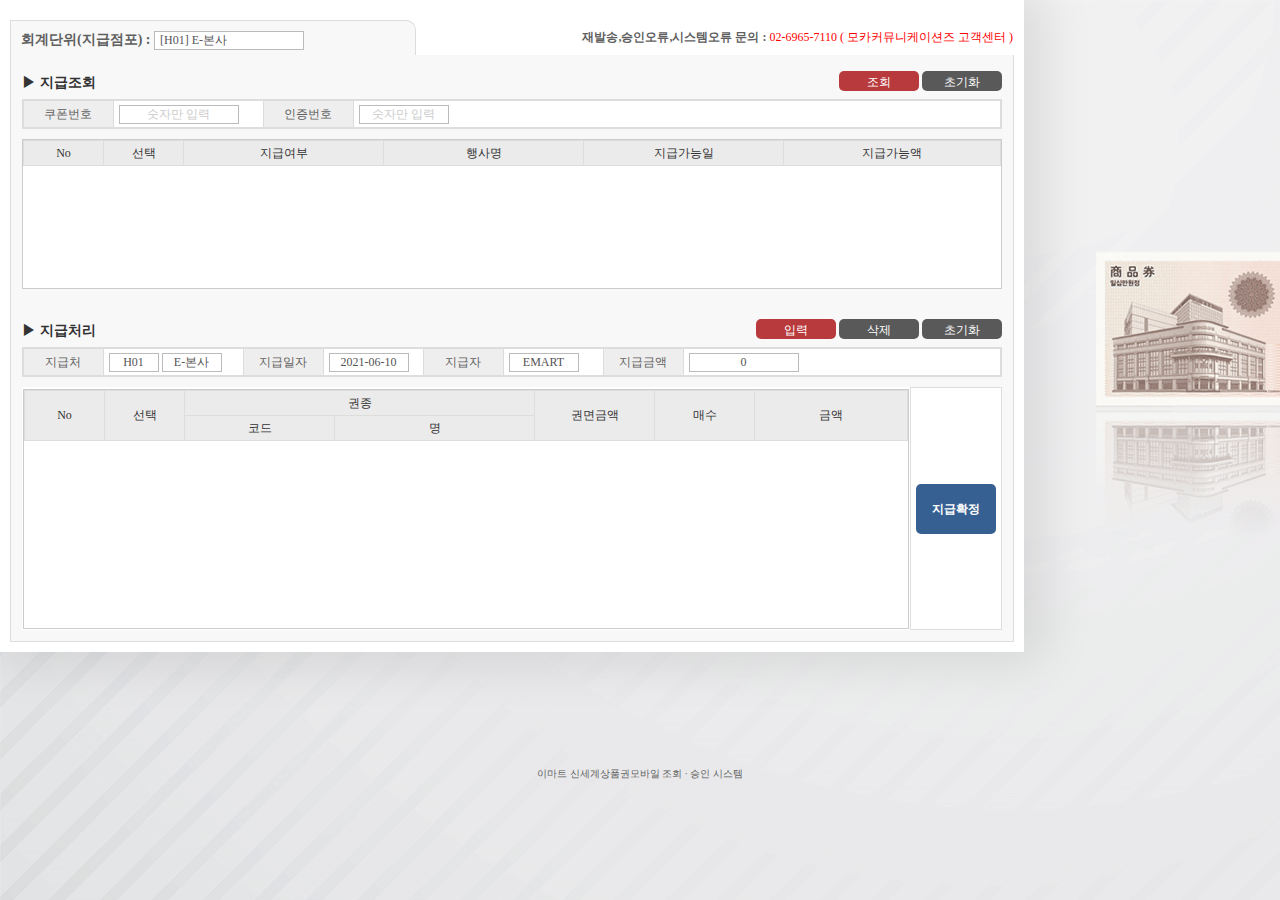
<file: index.html>
<!DOCTYPE html PUBLIC "-//W3C//DTD HTML 4.01 Transitional//EN" "http://www.w3.org/TR/html4/loose.dtd">
<!-- saved from url=(0101)http://emart.mocah.co.kr:18080/cis/ssc/sscmainview.do?param1=1D7CF23077A2295B&param2=449A281C647196E3 -->
<html><head><meta http-equiv="Content-Type" content="text/html; charset=UTF-8">
	<title>모바일쿠폰발송시스템</title> 
	
	<meta http-equiv="Cache-Control" content="no-cache"> 
	<meta http-equiv="Expires" content="0">
	<meta http-equiv="Pragma" content="no-cache">
	
	<script type="text/javascript" src="./모바일쿠폰발송시스템_files/lightbox-plus-jquery.min.js.다운로드"></script>
	<script type="text/javascript" src="./모바일쿠폰발송시스템_files/jquery-1.9.1.min.js.다운로드"></script>
	<script type="text/javascript" src="./모바일쿠폰발송시스템_files/common.js.다운로드" charset="utf-8"></script>
	<script type="text/javascript" src="./모바일쿠폰발송시스템_files/jquery-ui-1.10.3.custom.js.다운로드"></script>
	<script type="text/javascript" src="./모바일쿠폰발송시스템_files/jquery.form.js.다운로드"></script>
	<script type="text/javascript" src="./모바일쿠폰발송시스템_files/jquery.cookie.js.다운로드"></script>
	<script type="text/javascript" src="./모바일쿠폰발송시스템_files/calendar.js.다운로드"></script>
	<script type="text/javascript" src="./모바일쿠폰발송시스템_files/jquery.number.min.js.다운로드"></script>
	<script type="text/javascript" src="./모바일쿠폰발송시스템_files/jquery.modal.js.다운로드"></script>
	
	<link rel="stylesheet" href="./모바일쿠폰발송시스템_files/lightbox.min.css">
	<link rel="stylesheet" href="./모바일쿠폰발송시스템_files/calendar.css" type="text/css">
	<link rel="stylesheet" href="./모바일쿠폰발송시스템_files/customers.css" type="text/css">
	<link rel="stylesheet" href="./모바일쿠폰발송시스템_files/jquery-ui-1.10.3.custom.css" type="text/css">
	<link rel="stylesheet" href="./모바일쿠폰발송시스템_files/topmenu.css" type="text/css">
	<link rel="stylesheet" href="./모바일쿠폰발송시스템_files/jquery.modal.css">
	<link rel="stylesheet" href="./모바일쿠폰발송시스템_files/all.css" crossorigin="anonymous">
	<link rel="stylesheet" href="./모바일쿠폰발송시스템_files/new_custom.css" type="text/css">
	<style type="text/css">
	.listTable th { background-color: #3790CC }
	</style>

	<script type="text/javascript">
		$(document).ready(function() {
			
				
				
				
				
				
			
			
			// 조회
			$('#schSscBtn').on("click",function()
			{
				if (validateForm('frm'))
				{
					$('#actType').val("search");
					$('#frm').attr("action","../ssc/sscmainview.do");
					$('#frm').submit();
				}
			});
			
			// 지급교환 초기화버튼 클릭
			$('#frmReset').on("click",function()
			{
				$('#cpnNo').val('');
				$('#autnNo').val('');
				$('#schlist').html('');
				$('#eamt').val('0');
				$('#gcod_div').html('');
				$('#actType').val('');
			});
			
			// 지급처리 초기화버튼 클릭
			$('#ggResetBtn').on("click",function()
			{
				$('#gcod_div').html('');
			});
			
			// 입력버튼 클릭
			$('#popGgBtn').on("click",function()
			{
				if (removeComma($('#eamt').val())>0) {
					popUp = window.open("../ssc/sscggPop.do","aa","width=500,height=350,resizable=no,scrollbars=no");
					popUp.focus();	
				}
				else {
					alert("지급처리할 상품권을 [지급조회] 목록에서 선택하여 주십시요.");
					return;
				}
			});
			
			// 삭제버튼 클릭
			$('#delGgBtn').on("click",function()
			{
				$("#gcod_div input:checkbox[name='didx']:checked").each(function() {
					$('#tr'+$(this).val()).remove();
				});
			});
			
			// 지급확정 버튼 클릭
			$('#ggCfmBtn').on("click",function()
			{
				var cint = 0;
				var kinTotAmt = 0;
				$("#gcod_div input[name='excSat']").each(function() {
					kinTotAmt = kinTotAmt + ($(this).val()*1);
					cint++;
				});
				
				if (cint==0) {
					alert("지급하실 권종을 선택하여 주십시요.");
					return;
				}
				else {
					if (kinTotAmt != removeComma( $('#eamt').val() ) ) {
						alert("선택하신 권종의 전체금액이 지급금액과 일치하지 않습니다.");
						return;
					}
					else {
						if(confirm("지급확정 하시겠습니까?")){
							
							$.ajax({
								url : "sscmainviewActAjax.do"
								  , data :  $("#frm").serialize()
								  , type : "POST"
								  , async : false
								  , cache : false
								  , success : function(data){
										  if(data.RESULT == '0000' ){
											  alert("지급되었습니다.");

											  $('#actType').val("search");
											  $('#frm').attr("action","../ssc/sscmainview.do");
											  $('#frm').submit();

										  }else if(data.RESULT == '9990' ){
											  alert("지급에 실패하였습니다.");
										  }else if(data.RESULT == '9994' ){
											  alert("복호화에 실패하였습니다.");
										  }else if(data.RESULT == '9995' ){
											  alert("접근할 수 없는 지점입니다.");
										  }else if(data.RESULT == '9996' ){
											  alert("점포정보가 확인불가능 합니다.");
										  }else if(data.RESULT == '9997' ){
											  alert("파라메터 값이 유효하지 않습니다.");
										  }else if(data.RESULT == '9998' ){
											  alert("전달된 파라메터 값이 없습니다.");
										  } else{
												alert("확인되지 않은 에러.");
										  }
									  },
									  error : function(XMLHttpRequest, textStatus, errorThrown){
										  alert("시스템 오류가 발생되었습니다.");
									  }
							});
						}
					}
				}
			});
		});
		
		// 지급처리항목 수량변경
		function coupon_cnt(index, amount) 
		{
			var cnt = $("#gcod_div input[name='ggCnt']").eq(index).val();
			if (checkDataType('N',cnt)) 
			{
				var resultAmt = amount * cnt;
				$($("#gcod_div input[id=excSat]").get(index)).val(resultAmt);
				$($("#gcod_div .ssamt").get(index)).text(addComma(resultAmt));
			} else if (cnt != '') 
			{
				alert("올바른 정수를 입력해주세요.");
				$("#gcod_div input[name='ggCnt']").eq(index).val('0');
				$($("#gcod_div input[id=excSat]").get(index)).val("0");
				$($("#gcod_div .ssamt").get(index)).text("0");
			}
		}
		
		// 지급교환 목록 항목선택
		function setAmt(obj , it) {
			if (obj.checked) {
				$('#eamt').val(addComma(it))
			}
			else {
				$('#eamt').val("0");
			}
		}
		
		function setGgLst(html_data) {
			$("#gcod_div").html(html_data);
		}
		
	</script>
</head>






<h5>이마트 신세계상품권모바일 조회 · 승인 시스템</h5>
<body style="">
<form id="frm" name="frm" method="post">
	<input type="hidden" id="actType" name="actType" value="">
	<input type="hidden" id="param1" name="param1" value="1D7CF23077A2295B">
	<input type="hidden" id="param2" name="param2" value="449A281C647196E3">
	<div style="width:1020px;padding:10px;" class="content_wrap"><!--210610-->
		<div class="cntsHead" style="width:100%;height:30px;">
			<table style="width:100%;">
				<tbody>
				<tr> 
					<td style="font-size: 14px;font-weight: bold;text-align:left;"><!-- 210610 -->
						회계단위(지급점포) : <input type="text" id="disp" name="disp" value="[H01] E-본사" style="padding-left:5px;width:131px;" readonly="readonly">
					</td>
					<td style="font-size: 12px;font-weight: bold;padding-left:5px;text-align: right;">
						재발송,승인오류,시스템오류 문의 : <span style="color: red">02-6965-7110 ( 모카커뮤니케이션즈 고객센터 )</span>  
					</td>
				</tr>
			</tbody>
			</table>
		</div>
		<table style="width: 1020px;border-spacing: 0 0 0 0;margin-top: 15px;" class="main_wrap">  <!--210610-->
			<tbody>
			<tr>
				<td> 
					<div class="sectionHead">
						<div class="sectionHeadTit">▶ 지급조회 </div>
						<!--<img src="./모바일쿠폰발송시스템_files/search.jpg" id="schSscBtn" style="cursor: pointer">
						<img src="./모바일쿠폰발송시스템_files/reset.jpg" id="frmReset" style="cursor: pointer">-->
						<button type="button" class="bg_red all_btn">조회</button>
						<button type="button" class="bg_gray all_btn">초기화</button>
					</div>
					<table class="schTable" id="searchArea">  
						<colgroup>
							<col width="90">
							<col width="150">
							<col width="90">
							<col>
						</colgroup>
						<tbody><tr>
							<th>쿠폰번호</th>
							<td class="ali_left"><input type="text" id="cpnNo" name="cpnNo" value="" placeholder="숫자만 입력" style="text-align: center;width:120px;" data_msg="쿠폰번호" data_req="true" data_type="N" data_max_length="13" maxlength="13"></td>
							<th>인증번호</th>
							<td class="ali_left"><input type="text" id="autnNo" name="autnNo" value="" placeholder="숫자만 입력" style="text-align: center;width:90px;" data_msg="인증번호" data_req="true" data_type="N" data_max_length="8" maxlength="8"></td>
						</tr>
					</tbody></table>
					<div style="width:1020px;height:150px;margin-top:10px;border-color: #cccccc;border-style: solid;border-width: 1px;" class="divTable"><!-- 210610 -->
						<table class="listTable" id="listTable" style="width: 100%;"> 
							<thead>
							</thead><colgroup>
								<col width="80">
								<col width="80">
								<col width="200">
								<col width="200">
								<col width="200">
								<col>
							</colgroup>  
							<tbody><tr>
								<th>No</th>
								<th>선택</th>
								<th>지급여부</th>
								<th>행사명</th>
								<th>지급가능일</th>
								<th>지급가능액</th>
							</tr>
							
							</tbody><tbody id="schlist">
							
							</tbody>
						</table>
					</div>
	
					<div class="sectionHead" style="margin-top:30px;">
						<div class="sectionHeadTit">▶ 지급처리 </div>
						<!--
						<img src="./모바일쿠폰발송시스템_files/input.jpg" id="popGgBtn" style="cursor: pointer">
						<img src="./모바일쿠폰발송시스템_files/del.jpg" id="delGgBtn" style="cursor: pointer">
						<img src="./모바일쿠폰발송시스템_files/reset.jpg" id="ggResetBtn" style="cursor: pointer">
						-->
						<button type="button" class="bg_red all_btn">입력</button>
						<button type="button" class="bg_gray all_btn">삭제</button>
						<button type="button" class="bg_gray all_btn">초기화</button>
					</div>
					<table class="schTable" id="dsArea">  
						<colgroup>
							<col width="80">
							<col width="140">
							<col width="80">
							<col width="100">
							<col width="80">
							<col width="100">
							<col width="80">
							<col>
						</colgroup>
						<tbody><tr>
							<th>지급처</th>
							<td class="ali_left">
								<input type="text" id="a" name="a" value="H01" style="text-align: center;width:50px;" readonly="readonly">
								<input type="text" id="b" name="b" value="E-본사" style="text-align: center;width:60px;" readonly="readonly">
							</td>
							<th>지급일자</th>
							<td class="ali_left">
								<input type="text" id="c" name="c" value="2021-06-10" style="text-align: center;width:80px;" readonly="readonly">
							</td>
							<th>지급자</th>
							<td class="ali_left">
								<input type="text" id="d" name="d" value="EMART" style="text-align: center;width:70px;" readonly="readonly">
							</td>
							<th>지급금액</th>
							<td class="ali_left">
								<input type="text" id="eamt" name="eamt" value="0" style="text-align: center;width:110px;" readonly="readonly">
							</td>
						</tr>
					</tbody></table>
					<table style="margin-top:10px; background-color:#fff;">
						<tbody><tr style="">
							<td style="width:100%" class="con02"> <!-- 210610 -->
								<div style="width:100%;height:240px;overflow-y:scroll; border-color: #cccccc;border-style: solid;border-width: 1px; box-sizing:border-box;"><!-- 210610 -->
									<table class="listTable" id="listTable" style="width: 100%;">
										<colgroup>
											<col width="80">
											<col width="80">
											<col width="150">
											<col width="200">
											<col width="120">
											<col width="100">
											<col>
										</colgroup>
										<thead>
										<tr>
											<th rowspan="2">No</th>
											<th rowspan="2">선택</th>
											<th colspan="2">권종</th>
											<th rowspan="2">권면금액</th>
											<th rowspan="2">매수</th>
											<th rowspan="2">금액</th>
										</tr>
										<tr>
											<th style="border-top:#e9e9e9 1px solid;background-color: #625f99">코드</th>
											<th style="border-top:#e9e9e9 1px solid;background-color: #625f99">명</th>
										</tr>
										</thead>
										<tbody id="gcod_div">
										</tbody>
									</table>
								</div>
							</td> 
							<td style="padding:5px; border:1px solid #ddd; box-sizing:border-box;">
								<!--<img src="./모바일쿠폰발송시스템_files/confirm.jpg" style="cursor:pointer" id="ggCfmBtn">-->
								<button type="button" class="bg_blue btn_big">지급확정</button>
							</td>
						</tr>
					</tbody></table>
				</td>
			</tr>
		</tbody></table>
	</div>
</form>

<div id="lightboxOverlay" class="lightboxOverlay" style="display: none;"></div><div id="lightbox" class="lightbox" style="display: none;"><div class="lb-outerContainer"><div class="lb-container"><img class="lb-image" src="[data-uri]"><div class="lb-nav"><a class="lb-prev" href="http://emart.mocah.co.kr:18080/cis/ssc/sscmainview.do?param1=1D7CF23077A2295B&amp;param2=449A281C647196E3"></a><a class="lb-next" href="http://emart.mocah.co.kr:18080/cis/ssc/sscmainview.do?param1=1D7CF23077A2295B&amp;param2=449A281C647196E3"></a></div><div class="lb-loader"><a class="lb-cancel"></a></div></div></div><div class="lb-dataContainer"><div class="lb-data"><div class="lb-details"><span class="lb-caption"></span><span class="lb-number"></span></div><div class="lb-closeContainer"><a class="lb-close"></a></div></div></div></div><style>.tb_button {padding:1px;cursor:pointer;border-right: 1px solid #8b8b8b;border-left: 1px solid #FFF;border-bottom: 1px solid #fff;}.tb_button.hover {borer:2px outset #def; background-color: #f8f8f8 !important;}.ws_toolbar {z-index:100000} .ws_toolbar .ws_tb_btn {cursor:pointer;border:1px solid #555;padding:3px}   .tb_highlight{background-color:yellow} .tb_hide {visibility:hidden} .ws_toolbar img {padding:2px;margin:0px}</style></body></html>
</file>
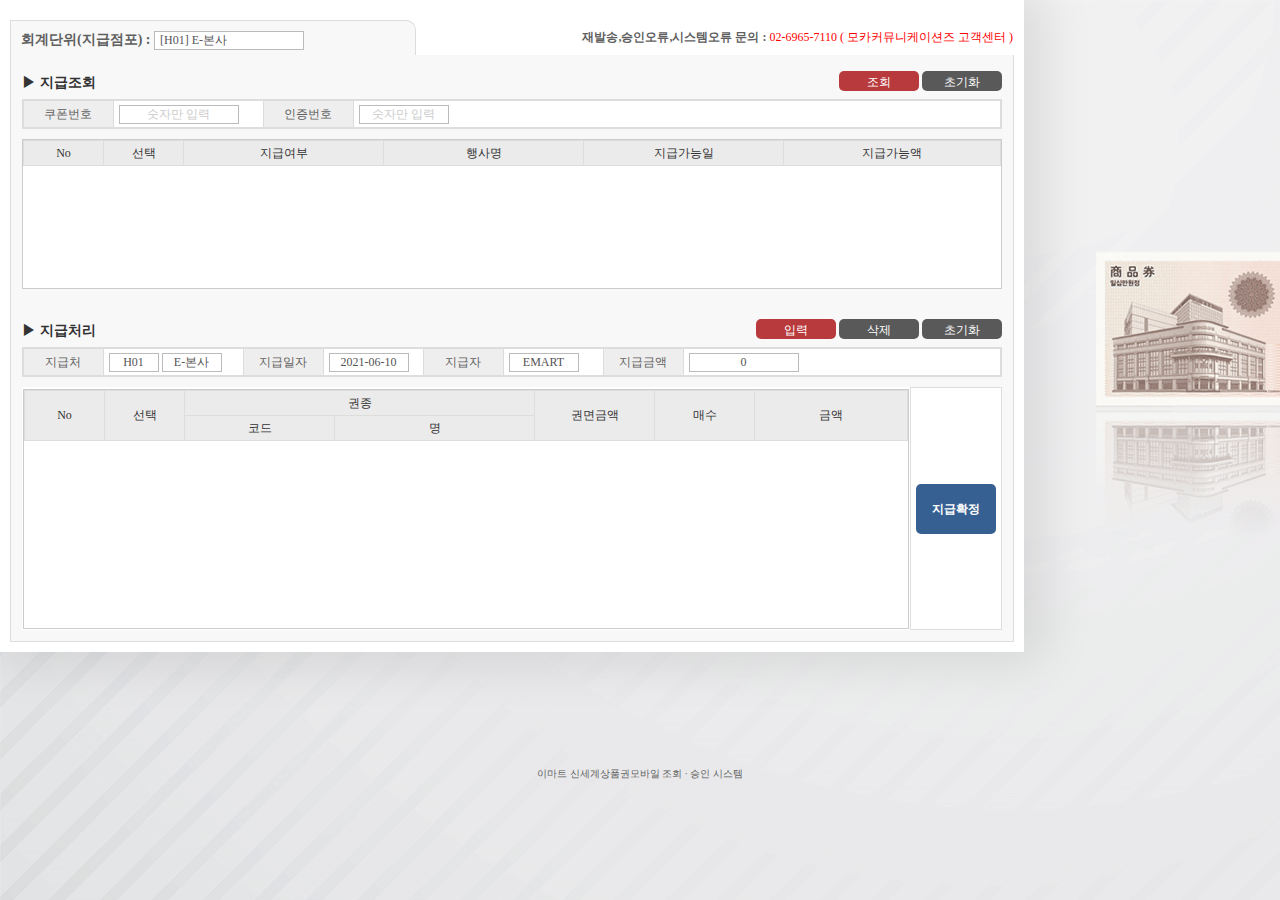
<file: 모바일쿠폰발송시스템.html>
<!DOCTYPE html PUBLIC "-//W3C//DTD HTML 4.01 Transitional//EN" "http://www.w3.org/TR/html4/loose.dtd">
<!-- saved from url=(0101)http://emart.mocah.co.kr:18080/cis/ssc/sscmainview.do?param1=1D7CF23077A2295B&param2=449A281C647196E3 -->
<html><head><meta http-equiv="Content-Type" content="text/html; charset=UTF-8">
	<title>모바일쿠폰발송시스템</title> 
	
	<meta http-equiv="Cache-Control" content="no-cache"> 
	<meta http-equiv="Expires" content="0">
	<meta http-equiv="Pragma" content="no-cache">
	
	<script type="text/javascript" src="./모바일쿠폰발송시스템_files/lightbox-plus-jquery.min.js.다운로드"></script>
	<script type="text/javascript" src="./모바일쿠폰발송시스템_files/jquery-1.9.1.min.js.다운로드"></script>
	<script type="text/javascript" src="./모바일쿠폰발송시스템_files/common.js.다운로드" charset="utf-8"></script>
	<script type="text/javascript" src="./모바일쿠폰발송시스템_files/jquery-ui-1.10.3.custom.js.다운로드"></script>
	<script type="text/javascript" src="./모바일쿠폰발송시스템_files/jquery.form.js.다운로드"></script>
	<script type="text/javascript" src="./모바일쿠폰발송시스템_files/jquery.cookie.js.다운로드"></script>
	<script type="text/javascript" src="./모바일쿠폰발송시스템_files/calendar.js.다운로드"></script>
	<script type="text/javascript" src="./모바일쿠폰발송시스템_files/jquery.number.min.js.다운로드"></script>
	<script type="text/javascript" src="./모바일쿠폰발송시스템_files/jquery.modal.js.다운로드"></script>
	
	<link rel="stylesheet" href="./모바일쿠폰발송시스템_files/lightbox.min.css">
	<link rel="stylesheet" href="./모바일쿠폰발송시스템_files/calendar.css" type="text/css">
	<link rel="stylesheet" href="./모바일쿠폰발송시스템_files/customers.css" type="text/css">
	<link rel="stylesheet" href="./모바일쿠폰발송시스템_files/jquery-ui-1.10.3.custom.css" type="text/css">
	<link rel="stylesheet" href="./모바일쿠폰발송시스템_files/topmenu.css" type="text/css">
	<link rel="stylesheet" href="./모바일쿠폰발송시스템_files/jquery.modal.css">
	<link rel="stylesheet" href="./모바일쿠폰발송시스템_files/all.css" crossorigin="anonymous">
	<link rel="stylesheet" href="./모바일쿠폰발송시스템_files/new_custom.css" type="text/css">
	<style type="text/css">
	.listTable th { background-color: #3790CC }
	</style>

	<script type="text/javascript">
		$(document).ready(function() {
			
				
				
				
				
				
			
			
			// 조회
			$('#schSscBtn').on("click",function()
			{
				if (validateForm('frm'))
				{
					$('#actType').val("search");
					$('#frm').attr("action","../ssc/sscmainview.do");
					$('#frm').submit();
				}
			});
			
			// 지급교환 초기화버튼 클릭
			$('#frmReset').on("click",function()
			{
				$('#cpnNo').val('');
				$('#autnNo').val('');
				$('#schlist').html('');
				$('#eamt').val('0');
				$('#gcod_div').html('');
				$('#actType').val('');
			});
			
			// 지급처리 초기화버튼 클릭
			$('#ggResetBtn').on("click",function()
			{
				$('#gcod_div').html('');
			});
			
			// 입력버튼 클릭
			$('#popGgBtn').on("click",function()
			{
				if (removeComma($('#eamt').val())>0) {
					popUp = window.open("../ssc/sscggPop.do","aa","width=500,height=350,resizable=no,scrollbars=no");
					popUp.focus();	
				}
				else {
					alert("지급처리할 상품권을 [지급조회] 목록에서 선택하여 주십시요.");
					return;
				}
			});
			
			// 삭제버튼 클릭
			$('#delGgBtn').on("click",function()
			{
				$("#gcod_div input:checkbox[name='didx']:checked").each(function() {
					$('#tr'+$(this).val()).remove();
				});
			});
			
			// 지급확정 버튼 클릭
			$('#ggCfmBtn').on("click",function()
			{
				var cint = 0;
				var kinTotAmt = 0;
				$("#gcod_div input[name='excSat']").each(function() {
					kinTotAmt = kinTotAmt + ($(this).val()*1);
					cint++;
				});
				
				if (cint==0) {
					alert("지급하실 권종을 선택하여 주십시요.");
					return;
				}
				else {
					if (kinTotAmt != removeComma( $('#eamt').val() ) ) {
						alert("선택하신 권종의 전체금액이 지급금액과 일치하지 않습니다.");
						return;
					}
					else {
						if(confirm("지급확정 하시겠습니까?")){
							
							$.ajax({
								url : "sscmainviewActAjax.do"
								  , data :  $("#frm").serialize()
								  , type : "POST"
								  , async : false
								  , cache : false
								  , success : function(data){
										  if(data.RESULT == '0000' ){
											  alert("지급되었습니다.");

											  $('#actType').val("search");
											  $('#frm').attr("action","../ssc/sscmainview.do");
											  $('#frm').submit();

										  }else if(data.RESULT == '9990' ){
											  alert("지급에 실패하였습니다.");
										  }else if(data.RESULT == '9994' ){
											  alert("복호화에 실패하였습니다.");
										  }else if(data.RESULT == '9995' ){
											  alert("접근할 수 없는 지점입니다.");
										  }else if(data.RESULT == '9996' ){
											  alert("점포정보가 확인불가능 합니다.");
										  }else if(data.RESULT == '9997' ){
											  alert("파라메터 값이 유효하지 않습니다.");
										  }else if(data.RESULT == '9998' ){
											  alert("전달된 파라메터 값이 없습니다.");
										  } else{
												alert("확인되지 않은 에러.");
										  }
									  },
									  error : function(XMLHttpRequest, textStatus, errorThrown){
										  alert("시스템 오류가 발생되었습니다.");
									  }
							});
						}
					}
				}
			});
		});
		
		// 지급처리항목 수량변경
		function coupon_cnt(index, amount) 
		{
			var cnt = $("#gcod_div input[name='ggCnt']").eq(index).val();
			if (checkDataType('N',cnt)) 
			{
				var resultAmt = amount * cnt;
				$($("#gcod_div input[id=excSat]").get(index)).val(resultAmt);
				$($("#gcod_div .ssamt").get(index)).text(addComma(resultAmt));
			} else if (cnt != '') 
			{
				alert("올바른 정수를 입력해주세요.");
				$("#gcod_div input[name='ggCnt']").eq(index).val('0');
				$($("#gcod_div input[id=excSat]").get(index)).val("0");
				$($("#gcod_div .ssamt").get(index)).text("0");
			}
		}
		
		// 지급교환 목록 항목선택
		function setAmt(obj , it) {
			if (obj.checked) {
				$('#eamt').val(addComma(it))
			}
			else {
				$('#eamt').val("0");
			}
		}
		
		function setGgLst(html_data) {
			$("#gcod_div").html(html_data);
		}
		
	</script>
</head>






<h5>이마트 신세계상품권모바일 조회 · 승인 시스템</h5>
<body style="">
<form id="frm" name="frm" method="post">
	<input type="hidden" id="actType" name="actType" value="">
	<input type="hidden" id="param1" name="param1" value="1D7CF23077A2295B">
	<input type="hidden" id="param2" name="param2" value="449A281C647196E3">
	<div style="width:1020px;padding:10px;" class="content_wrap"><!--210610-->
		<div class="cntsHead" style="width:100%;height:30px;">
			<table style="width:100%;">
				<tbody>
				<tr> 
					<td style="font-size: 14px;font-weight: bold;text-align:left;"><!-- 210610 -->
						회계단위(지급점포) : <input type="text" id="disp" name="disp" value="[H01] E-본사" style="padding-left:5px;width:131px;" readonly="readonly">
					</td>
					<td style="font-size: 12px;font-weight: bold;padding-left:5px;text-align: right;">
						재발송,승인오류,시스템오류 문의 : <span style="color: red">02-6965-7110 ( 모카커뮤니케이션즈 고객센터 )</span>  
					</td>
				</tr>
			</tbody>
			</table>
		</div>
		<table style="width: 1020px;border-spacing: 0 0 0 0;margin-top: 15px;" class="main_wrap">  <!--210610-->
			<tbody>
			<tr>
				<td> 
					<div class="sectionHead">
						<div class="sectionHeadTit">▶ 지급조회 </div>
						<!--<img src="./모바일쿠폰발송시스템_files/search.jpg" id="schSscBtn" style="cursor: pointer">
						<img src="./모바일쿠폰발송시스템_files/reset.jpg" id="frmReset" style="cursor: pointer">-->
						<button type="button" class="bg_red all_btn">조회</button>
						<button type="button" class="bg_gray all_btn">초기화</button>
					</div>
					<table class="schTable" id="searchArea">  
						<colgroup>
							<col width="90">
							<col width="150">
							<col width="90">
							<col>
						</colgroup>
						<tbody><tr>
							<th>쿠폰번호</th>
							<td class="ali_left"><input type="text" id="cpnNo" name="cpnNo" value="" placeholder="숫자만 입력" style="text-align: center;width:120px;" data_msg="쿠폰번호" data_req="true" data_type="N" data_max_length="13" maxlength="13"></td>
							<th>인증번호</th>
							<td class="ali_left"><input type="text" id="autnNo" name="autnNo" value="" placeholder="숫자만 입력" style="text-align: center;width:90px;" data_msg="인증번호" data_req="true" data_type="N" data_max_length="8" maxlength="8"></td>
						</tr>
					</tbody></table>
					<div style="width:1020px;height:150px;margin-top:10px;border-color: #cccccc;border-style: solid;border-width: 1px;" class="divTable"><!-- 210610 -->
						<table class="listTable" id="listTable" style="width: 100%;"> 
							<thead>
							</thead><colgroup>
								<col width="80">
								<col width="80">
								<col width="200">
								<col width="200">
								<col width="200">
								<col>
							</colgroup>  
							<tbody><tr>
								<th>No</th>
								<th>선택</th>
								<th>지급여부</th>
								<th>행사명</th>
								<th>지급가능일</th>
								<th>지급가능액</th>
							</tr>
							
							</tbody><tbody id="schlist">
							
							</tbody>
						</table>
					</div>
	
					<div class="sectionHead" style="margin-top:30px;">
						<div class="sectionHeadTit">▶ 지급처리 </div>
						<!--
						<img src="./모바일쿠폰발송시스템_files/input.jpg" id="popGgBtn" style="cursor: pointer">
						<img src="./모바일쿠폰발송시스템_files/del.jpg" id="delGgBtn" style="cursor: pointer">
						<img src="./모바일쿠폰발송시스템_files/reset.jpg" id="ggResetBtn" style="cursor: pointer">
						-->
						<button type="button" class="bg_red all_btn">입력</button>
						<button type="button" class="bg_gray all_btn">삭제</button>
						<button type="button" class="bg_gray all_btn">초기화</button>
					</div>
					<table class="schTable" id="dsArea">  
						<colgroup>
							<col width="80">
							<col width="140">
							<col width="80">
							<col width="100">
							<col width="80">
							<col width="100">
							<col width="80">
							<col>
						</colgroup>
						<tbody><tr>
							<th>지급처</th>
							<td class="ali_left">
								<input type="text" id="a" name="a" value="H01" style="text-align: center;width:50px;" readonly="readonly">
								<input type="text" id="b" name="b" value="E-본사" style="text-align: center;width:60px;" readonly="readonly">
							</td>
							<th>지급일자</th>
							<td class="ali_left">
								<input type="text" id="c" name="c" value="2021-06-10" style="text-align: center;width:80px;" readonly="readonly">
							</td>
							<th>지급자</th>
							<td class="ali_left">
								<input type="text" id="d" name="d" value="EMART" style="text-align: center;width:70px;" readonly="readonly">
							</td>
							<th>지급금액</th>
							<td class="ali_left">
								<input type="text" id="eamt" name="eamt" value="0" style="text-align: center;width:110px;" readonly="readonly">
							</td>
						</tr>
					</tbody></table>
					<table style="margin-top:10px; background-color:#fff;">
						<tbody><tr style="">
							<td style="width:100%" class="con02"> <!-- 210610 -->
								<div style="width:100%;height:240px;overflow-y:scroll; border-color: #cccccc;border-style: solid;border-width: 1px; box-sizing:border-box;"><!-- 210610 -->
									<table class="listTable" id="listTable" style="width: 100%;">
										<colgroup>
											<col width="80">
											<col width="80">
											<col width="150">
											<col width="200">
											<col width="120">
											<col width="100">
											<col>
										</colgroup>
										<thead>
										<tr>
											<th rowspan="2">No</th>
											<th rowspan="2">선택</th>
											<th colspan="2">권종</th>
											<th rowspan="2">권면금액</th>
											<th rowspan="2">매수</th>
											<th rowspan="2">금액</th>
										</tr>
										<tr>
											<th style="border-top:#e9e9e9 1px solid;background-color: #625f99">코드</th>
											<th style="border-top:#e9e9e9 1px solid;background-color: #625f99">명</th>
										</tr>
										</thead>
										<tbody id="gcod_div">
										</tbody>
									</table>
								</div>
							</td> 
							<td style="padding:5px; border:1px solid #ddd; box-sizing:border-box;">
								<!--<img src="./모바일쿠폰발송시스템_files/confirm.jpg" style="cursor:pointer" id="ggCfmBtn">-->
								<button type="button" class="bg_blue btn_big">지급확정</button>
							</td>
						</tr>
					</tbody></table>
				</td>
			</tr>
		</tbody></table>
	</div>
</form>

<div id="lightboxOverlay" class="lightboxOverlay" style="display: none;"></div><div id="lightbox" class="lightbox" style="display: none;"><div class="lb-outerContainer"><div class="lb-container"><img class="lb-image" src="[data-uri]"><div class="lb-nav"><a class="lb-prev" href="http://emart.mocah.co.kr:18080/cis/ssc/sscmainview.do?param1=1D7CF23077A2295B&amp;param2=449A281C647196E3"></a><a class="lb-next" href="http://emart.mocah.co.kr:18080/cis/ssc/sscmainview.do?param1=1D7CF23077A2295B&amp;param2=449A281C647196E3"></a></div><div class="lb-loader"><a class="lb-cancel"></a></div></div></div><div class="lb-dataContainer"><div class="lb-data"><div class="lb-details"><span class="lb-caption"></span><span class="lb-number"></span></div><div class="lb-closeContainer"><a class="lb-close"></a></div></div></div></div><style>.tb_button {padding:1px;cursor:pointer;border-right: 1px solid #8b8b8b;border-left: 1px solid #FFF;border-bottom: 1px solid #fff;}.tb_button.hover {borer:2px outset #def; background-color: #f8f8f8 !important;}.ws_toolbar {z-index:100000} .ws_toolbar .ws_tb_btn {cursor:pointer;border:1px solid #555;padding:3px}   .tb_highlight{background-color:yellow} .tb_hide {visibility:hidden} .ws_toolbar img {padding:2px;margin:0px}</style></body></html>
</file>
<file: 모바일쿠폰발송시스템_files/calendar.css>
#calendarSelector {
  position:absolute;
  padding:3px;
  -moz-border-radius:4px;
  border-radius:4px;
  background-color:#ffffff;
  border:1px solid #666666;
  -webkit-box-shadow:0px 3px 6px #666666;
  -moz-box-shadow:0px 3px 6px #666666;
  box-shadow:0px 3px 6px #666666;
  font-size:12px;
  -moz-user-select:none;
  cursor:default;
  width:auto;
  height:auto;
  min-width:0;
  min-height:0;
  display:block;
  left:460px;
  top:120px;
}
#calendarSelector * {
  position:static;
  color:#000000;
  background:transparent;
  font:normal 12px tahoma,sans-serif;
  width:auto;
  height:auto;
  min-width:0;
  min-height:0;
  margin:0px;
  padding:0px;
  border:0px none;
  outline:0px;
  vertical-align:baseline;
  line-height:1.3em;
}
#calendarSelector table {
  background-color:#777777;
}
#calendarSelector table thead tr td {
  background-color:#bbbbbb;
  text-align:center;
  cursor:pointer;
}
#calendarSelector table thead tr td:hover {
  background-color:#cccccc;
}
#calendarSelector table thead tr td.disabled {
  cursor:default;
  color:#999999;
  background-color:#bbbbbb;
}
#calendarSelector table thead tr th {
  background-color:#bbbbbb;
  padding:0.1em 0px;
  font-weight:normal;
}
#calendarSelector table thead tr th em,
#calendarSelector table thead tr th strong {
  padding:0px 4px;
  cursor:pointer;
  font-weight:normal;
  font-style:normal;
}
#calendarSelector table thead tr th em {
  float:right;
}
#calendarSelector table thead tr th strong {
  float:left;
}
#calendarSelector table thead tr th *.disabled {
  cursor:default;
  color:#999999;
}
#calendarSelector table thead tr th span {
  font-size:90%;
}

#calendarSelector table tfoot tr td {
  font-size:80%;
  text-align:center;
  padding:0px;
  background-color:#bbbbbb;
  cursor:pointer;
}
#calendarSelector table tfoot tr td:hover {
  background-color:#cccccc;
}

#calendarSelector table tbody tr td {
  text-align:center;
  padding:0.1em 0.4em;
  background-color:#dddddd;
  color:#999999;
}
#calendarSelector table tbody tr td.valid {
  color:#000000;
  cursor:pointer;
}
#calendarSelector table tbody tr td.month {
  background-color:#ffffff;
}
#calendarSelector table tbody tr td.weekend {
  background-color:#ffffdd;
}
#calendarSelector table tbody tr td.today {
  background-color:#ddddff;
}
#calendarSelector table tbody tr td.selected {
  outline:1px solid #ff0000;
}
#calendarSelector table tbody:hover tr td.selected {
  outline:0px none;
}
#calendarSelector table tbody tr td.valid:hover {
  background-color:#ddffdd;
  outline:1px solid #ff0000;
}
</file>
<file: 모바일쿠폰발송시스템_files/customers.css>
BODY, TABLE, TR, TD, INPUT, SELECT, DIV, TEXTAREA {
	font-family: "Malgun Gothic";
	font-size: 12px;
	line-height: 18px;
	color: #5f5f5f;
}
          
BODY {
	scrollbar-face-color: #FFFFFF;
	scrollbar-shadow-color: #dddddd;
	scrollbar-highlight-color: #dddddd;
	scrollbar-3dlight-color: #FFFFFF;
	scrollbar-darkshadow-color: #FFFFFF;
	scrollbar-base-color: #FFFFFF;
	scrollbar-arrow-color: #000000;
}
img {
	border:0;
}
A:hover {
	color:#0d977b;
	text-decoration: none;
}
A {
	text-decoration: none;
	color:#555555;
}

.td_t1{background: #fefcf7; padding: 6px 4px 2px 10px; border-top: #dcc089 1px solid;}
.td_t1_1{background: #f8f8f8; padding: 6px 4px 2px 10px;}
.td_t2{background: #fefcf7; padding: 6px 4px 2px 10px; border-top: #e9e9e9 1px solid;}
.td_t3{background: #fefcf7; padding: 6px 4px 2px 10px; border-top: #e9e9e9 1px solid; border-bottom: #dcc089 1px solid;}
.td_t13{background: #fefcf7; padding: 6px 4px 2px 10px; border-top: #dcc089 1px solid; border-bottom: #e9e9e9 1px solid;}
.td_t4{background: #fefcf7; padding: 6px 4px 2px 10px; border-top: #e9e9e9 1px solid; border-bottom:#e9e9e9 1px solid; text-align: center;}

.td_i1_left{background: #fefcf7; padding: 6px 4px 2px 10px; border-top: #e9e9e9 1px solid; border-left:#e9e9e9 1px solid }
.td_i1_middle{background: #fefcf7; padding: 6px 4px 2px 10px; border-top: #e9e9e9 1px solid;}
.td_i1_right{background: #fefcf7; padding: 6px 4px 2px 10px; border-top: #e9e9e9 1px solid; border-right:#e9e9e9 1px solid; border-bottom:#e9e9e9 1px solid;}
.td_i2_left{background: #fefcf7; padding: 6px 4px 2px 10px; border-bottom: #e9e9e9 1px solid; border-left:#e9e9e9 1px solid }
.td_i2_middle{background: #fefcf7; padding: 6px 4px 2px 10px; border-bottom: #e9e9e9 1px solid;}

.td_c1{background:#ffffff; padding:6px 4px 2px 10px; border-top:#e9e9e9 1px solid;}
.td_c1_1{background:#ffffff; padding:6px 4px 2px 10px;}
.td_c2{background: #ffffff; padding: 6px 4px 2px 10px; border-top: #e9e9e9 1px solid;}
.td_c3{background: #ffffff; padding: 6px 4px 8px 10px; border-top: #e9e9e9 1px solid; border-bottom: #e9e9e9 1px solid;}
.td_c13{background: #ffffff; padding: 6px 4px 8px 10px; border-top: #e9e9e9 1px solid; border-bottom: #e9e9e9 1px solid;}

.list_t{background:#f8f8f8; border-top:#e9e9e9 2px solid; border-bottom:#e9e9e9 1px solid; text-align:center; height:30px;}
.list_c{background:#ffffff; border-bottom:#e9e9e9 1px solid; text-align:center; height:30px;}
.list_s{background:#f0fcf3; border-bottom:#e9e9e9 1px solid; text-align:center; height:30px;}

.sgray{color:#8d8d8d; font-size:11px;}
.blue{color:#477fff;}
.red{color:#eb4206;}

.pop_t{background:url(../img/popt_bg.gif) no-repeat; height:33; font-family:'����ü'; font-size:13px; color:#505050; font-weight:bold; padding:3px 10px 0px 25px;}
</file>
<file: 모바일쿠폰발송시스템_files/topmenu.css>
#topMenu { 
	margin-left : 30px;
	height: 60px; /* ���� �޴��� ���� */ 
	width : 100%;
	z-index:9999;
} 

/* ���� �޴� ���� ul�� ������: �����޴��� ul+���� �޴��� ul */ 
#topMenu ul { 
	
	list-style-type: none; /* ���� �޴� ���� ul ������ ��� ǥ�ø� ������ */ 
	margin: 0px; /* ���� �޴� ���� ul�� margin�� ���� */ 
	padding: 0px; /* ���� �޴� ���� ul�� padding�� ���� */ 
	z-index:9999;
}

/* ���� �޴� �ȿ� ul �±� �ȿ� �ִ� li �±��� ��Ÿ�� ����(����/�����޴� ���) */ 
#topMenu ul li { 
	color: #fff; /* �۾� ���� ������� ���� */ 
	background-color: #535178; /* ��� ���� RGB(7694C8)�� ���� */ 
	float: left; /* �������� �����ǵ��� ���� */ 
	line-height: 40px; /* �ؽ�Ʈ �� ���� ���̸� 30px�� ���� */ 
	vertical-align: middle; /* ���� ������ ����� ���� */ 
	text-align: center; /* �ؽ�Ʈ�� ����� ���� */ 
	position: relative; /* �ش� li �±� ������ top/left ������ �ʱ�ȭ */ 
	font-weight:bold;
	z-index:9999;
}

/* ���� �޴��� ���� �޴��� a �±׿� �������� ������ ��Ÿ�� */ 
.menuLink, .submenuLink, .menuLinkNone { 
	text-decoration:none; /* a �±��� �ٹ� ȿ�� ���� */ 
	display: block; /* a �±��� Ŭ�� ������ ���� */ 
	width: 131px; /* �⺻ ���̸� 100px�� ���� */ 
	font-size: 12px; /* ��Ʈ ����� 12px�� ���� */ 
	font-weight: bold; /* ��Ʈ�� ���� ���� */ 
	font-family: "Trebuchet MS", Dotum; /* �⺻ ��Ʈ�� ����/�ѱ� ������� ���� */ 
	line-height : 40px;
	z-index:9999;
}

/* ���� �޴��� �۾����� ������� ���� */ 
.menuLink { 
	color: #fff; 
} 

/* ���� �޴��� li�� ���콺���� �Ǿ��� �� ��Ÿ�� ���� */ 
.topMenuLi:hover .menuLink { 
	color: #fff; /* �۾� ���� ������� ���� */
	background-color: #3c3c69;  /* ��� ���� RGB(4E6F9E)�� ���� */ 
}

.topMenuLi:hover .menuLinkNone {
	color: #fff; /* �۾� ���� ������� ���� */ 
	background-color: #7694C8; /* ��� ���� RGB(7694C8)�� ���� */ 
}

/* ���� �޴��� a �±� ��Ÿ�� ���� */ 
.submenuLink {
	color: #000; /* �۾� ���� RGB(FFF)�� ���� */ 
	background-color: #fff;  /*������ RGB(87CEFA)�� ���� */ 
	border: solid 1px black; /* �׵θ��� ���� */ 
	margin-top: -1px; /* �� ĭ�� �ϴ� �׵θ��� �Ʒ�ĭ�� ��� �׵θ��� ���������� ���� */ 
	line-height: 30px;
	width : 129px;
} 

/* �� �� �� �޴� ��Ÿ�� ���� */
.longLink {
	width: 190px; /* ���̴� 190px�� ���� */ 
}

/* ���� �޴� ��Ÿ�� ���� */
.submenu {
	position: absolute; /* html�� flow�� ������ ��ġ�� �ʰ� absolute ���� */ 
	overflow: hidden; /* �� ������ ���̺��� Ŀ���� �ش� ���� ���� */ 
	transition: height .2s; /* height�� ��ȭ ������ �� 0.2�ʰ� ��ȭ �ǵ��� ����(�⺻) */ 
	-webkit-transition: height .2s; /* height�� ��ȭ ������ �� 0.2�ʰ� ��ȭ �ǵ��� ����(������ ũ��/���Ķ��) */ 
	-moz-transition: height .2s; /* height�� ��ȭ ������ �� 0.2�ʰ� ��ȭ �ǵ��� ����(������ ����) */ 
	-o-transition: height .2s; /* height�� ��ȭ ������ �� 0.2�ʰ� ��ȭ �ǵ��� ����(������ �����) */ 
	z-index:9999;
	display:none;
} 

/* ���� �޴��� ���콺 ����� ��� �� ���� ���� �޴� ��Ÿ�� ���� */
.topMenuLi:hover .submenu {  
	display:block;
} 

.submenuLink:hover {
	color: red;
}
</file>
<file: 모바일쿠폰발송시스템_files/all.css>
.fa,
.fas,
.far,
.fal,
.fab {
  -moz-osx-font-smoothing: grayscale;
  -webkit-font-smoothing: antialiased;
  display: inline-block;
  font-style: normal;
  font-variant: normal;
  text-rendering: auto;
  line-height: 1; }

.fa-lg {
  font-size: 1.33333em;
  line-height: 0.75em;
  vertical-align: -.0667em; }

.fa-xs {
  font-size: .75em; }

.fa-sm {
  font-size: .875em; }

.fa-1x {
  font-size: 1em; }

.fa-2x {
  font-size: 2em; }

.fa-3x {
  font-size: 3em; }

.fa-4x {
  font-size: 4em; }

.fa-5x {
  font-size: 5em; }

.fa-6x {
  font-size: 6em; }

.fa-7x {
  font-size: 7em; }

.fa-8x {
  font-size: 8em; }

.fa-9x {
  font-size: 9em; }

.fa-10x {
  font-size: 10em; }

.fa-fw {
  text-align: center;
  width: 1.25em; }

.fa-ul {
  list-style-type: none;
  margin-left: 2.5em;
  padding-left: 0; }
  .fa-ul > li {
    position: relative; }

.fa-li {
  left: -2em;
  position: absolute;
  text-align: center;
  width: 2em;
  line-height: inherit; }

.fa-border {
  border: solid 0.08em #eee;
  border-radius: .1em;
  padding: .2em .25em .15em; }

.fa-pull-left {
  float: left; }

.fa-pull-right {
  float: right; }

.fa.fa-pull-left,
.fas.fa-pull-left,
.far.fa-pull-left,
.fal.fa-pull-left,
.fab.fa-pull-left {
  margin-right: .3em; }

.fa.fa-pull-right,
.fas.fa-pull-right,
.far.fa-pull-right,
.fal.fa-pull-right,
.fab.fa-pull-right {
  margin-left: .3em; }

.fa-spin {
  -webkit-animation: fa-spin 2s infinite linear;
          animation: fa-spin 2s infinite linear; }

.fa-pulse {
  -webkit-animation: fa-spin 1s infinite steps(8);
          animation: fa-spin 1s infinite steps(8); }

@-webkit-keyframes fa-spin {
  0% {
    -webkit-transform: rotate(0deg);
            transform: rotate(0deg); }
  100% {
    -webkit-transform: rotate(360deg);
            transform: rotate(360deg); } }

@keyframes fa-spin {
  0% {
    -webkit-transform: rotate(0deg);
            transform: rotate(0deg); }
  100% {
    -webkit-transform: rotate(360deg);
            transform: rotate(360deg); } }

.fa-rotate-90 {
  -ms-filter: "progid:DXImageTransform.Microsoft.BasicImage(rotation=1)";
  -webkit-transform: rotate(90deg);
          transform: rotate(90deg); }

.fa-rotate-180 {
  -ms-filter: "progid:DXImageTransform.Microsoft.BasicImage(rotation=2)";
  -webkit-transform: rotate(180deg);
          transform: rotate(180deg); }

.fa-rotate-270 {
  -ms-filter: "progid:DXImageTransform.Microsoft.BasicImage(rotation=3)";
  -webkit-transform: rotate(270deg);
          transform: rotate(270deg); }

.fa-flip-horizontal {
  -ms-filter: "progid:DXImageTransform.Microsoft.BasicImage(rotation=0, mirror=1)";
  -webkit-transform: scale(-1, 1);
          transform: scale(-1, 1); }

.fa-flip-vertical {
  -ms-filter: "progid:DXImageTransform.Microsoft.BasicImage(rotation=2, mirror=1)";
  -webkit-transform: scale(1, -1);
          transform: scale(1, -1); }

.fa-flip-horizontal.fa-flip-vertical {
  -ms-filter: "progid:DXImageTransform.Microsoft.BasicImage(rotation=2, mirror=1)";
  -webkit-transform: scale(-1, -1);
          transform: scale(-1, -1); }

:root .fa-rotate-90,
:root .fa-rotate-180,
:root .fa-rotate-270,
:root .fa-flip-horizontal,
:root .fa-flip-vertical {
  -webkit-filter: none;
          filter: none; }

.fa-stack {
  display: inline-block;
  height: 2em;
  line-height: 2em;
  position: relative;
  vertical-align: middle;
  width: 2.5em; }

.fa-stack-1x,
.fa-stack-2x {
  left: 0;
  position: absolute;
  text-align: center;
  width: 100%; }

.fa-stack-1x {
  line-height: inherit; }

.fa-stack-2x {
  font-size: 2em; }

.fa-inverse {
  color: #fff; }

/* Font Awesome uses the Unicode Private Use Area (PUA) to ensure screen
readers do not read off random characters that represent icons */
.fa-500px:before {
  content: "\f26e"; }

.fa-accessible-icon:before {
  content: "\f368"; }

.fa-accusoft:before {
  content: "\f369"; }

.fa-acquisitions-incorporated:before {
  content: "\f6af"; }

.fa-ad:before {
  content: "\f641"; }

.fa-address-book:before {
  content: "\f2b9"; }

.fa-address-card:before {
  content: "\f2bb"; }

.fa-adjust:before {
  content: "\f042"; }

.fa-adn:before {
  content: "\f170"; }

.fa-adobe:before {
  content: "\f778"; }

.fa-adversal:before {
  content: "\f36a"; }

.fa-affiliatetheme:before {
  content: "\f36b"; }

.fa-air-freshener:before {
  content: "\f5d0"; }

.fa-algolia:before {
  content: "\f36c"; }

.fa-align-center:before {
  content: "\f037"; }

.fa-align-justify:before {
  content: "\f039"; }

.fa-align-left:before {
  content: "\f036"; }

.fa-align-right:before {
  content: "\f038"; }

.fa-alipay:before {
  content: "\f642"; }

.fa-allergies:before {
  content: "\f461"; }

.fa-amazon:before {
  content: "\f270"; }

.fa-amazon-pay:before {
  content: "\f42c"; }

.fa-ambulance:before {
  content: "\f0f9"; }

.fa-american-sign-language-interpreting:before {
  content: "\f2a3"; }

.fa-amilia:before {
  content: "\f36d"; }

.fa-anchor:before {
  content: "\f13d"; }

.fa-android:before {
  content: "\f17b"; }

.fa-angellist:before {
  content: "\f209"; }

.fa-angle-double-down:before {
  content: "\f103"; }

.fa-angle-double-left:before {
  content: "\f100"; }

.fa-angle-double-right:before {
  content: "\f101"; }

.fa-angle-double-up:before {
  content: "\f102"; }

.fa-angle-down:before {
  content: "\f107"; }

.fa-angle-left:before {
  content: "\f104"; }

.fa-angle-right:before {
  content: "\f105"; }

.fa-angle-up:before {
  content: "\f106"; }

.fa-angry:before {
  content: "\f556"; }

.fa-angrycreative:before {
  content: "\f36e"; }

.fa-angular:before {
  content: "\f420"; }

.fa-ankh:before {
  content: "\f644"; }

.fa-app-store:before {
  content: "\f36f"; }

.fa-app-store-ios:before {
  content: "\f370"; }

.fa-apper:before {
  content: "\f371"; }

.fa-apple:before {
  content: "\f179"; }

.fa-apple-alt:before {
  content: "\f5d1"; }

.fa-apple-pay:before {
  content: "\f415"; }

.fa-archive:before {
  content: "\f187"; }

.fa-archway:before {
  content: "\f557"; }

.fa-arrow-alt-circle-down:before {
  content: "\f358"; }

.fa-arrow-alt-circle-left:before {
  content: "\f359"; }

.fa-arrow-alt-circle-right:before {
  content: "\f35a"; }

.fa-arrow-alt-circle-up:before {
  content: "\f35b"; }

.fa-arrow-circle-down:before {
  content: "\f0ab"; }

.fa-arrow-circle-left:before {
  content: "\f0a8"; }

.fa-arrow-circle-right:before {
  content: "\f0a9"; }

.fa-arrow-circle-up:before {
  content: "\f0aa"; }

.fa-arrow-down:before {
  content: "\f063"; }

.fa-arrow-left:before {
  content: "\f060"; }

.fa-arrow-right:before {
  content: "\f061"; }

.fa-arrow-up:before {
  content: "\f062"; }

.fa-arrows-alt:before {
  content: "\f0b2"; }

.fa-arrows-alt-h:before {
  content: "\f337"; }

.fa-arrows-alt-v:before {
  content: "\f338"; }

.fa-artstation:before {
  content: "\f77a"; }

.fa-assistive-listening-systems:before {
  content: "\f2a2"; }

.fa-asterisk:before {
  content: "\f069"; }

.fa-asymmetrik:before {
  content: "\f372"; }

.fa-at:before {
  content: "\f1fa"; }

.fa-atlas:before {
  content: "\f558"; }

.fa-atlassian:before {
  content: "\f77b"; }

.fa-atom:before {
  content: "\f5d2"; }

.fa-audible:before {
  content: "\f373"; }

.fa-audio-description:before {
  content: "\f29e"; }

.fa-autoprefixer:before {
  content: "\f41c"; }

.fa-avianex:before {
  content: "\f374"; }

.fa-aviato:before {
  content: "\f421"; }

.fa-award:before {
  content: "\f559"; }

.fa-aws:before {
  content: "\f375"; }

.fa-baby:before {
  content: "\f77c"; }

.fa-baby-carriage:before {
  content: "\f77d"; }

.fa-backspace:before {
  content: "\f55a"; }

.fa-backward:before {
  content: "\f04a"; }

.fa-balance-scale:before {
  content: "\f24e"; }

.fa-ban:before {
  content: "\f05e"; }

.fa-band-aid:before {
  content: "\f462"; }

.fa-bandcamp:before {
  content: "\f2d5"; }

.fa-barcode:before {
  content: "\f02a"; }

.fa-bars:before {
  content: "\f0c9"; }

.fa-baseball-ball:before {
  content: "\f433"; }

.fa-basketball-ball:before {
  content: "\f434"; }

.fa-bath:before {
  content: "\f2cd"; }

.fa-battery-empty:before {
  content: "\f244"; }

.fa-battery-full:before {
  content: "\f240"; }

.fa-battery-half:before {
  content: "\f242"; }

.fa-battery-quarter:before {
  content: "\f243"; }

.fa-battery-three-quarters:before {
  content: "\f241"; }

.fa-bed:before {
  content: "\f236"; }

.fa-beer:before {
  content: "\f0fc"; }

.fa-behance:before {
  content: "\f1b4"; }

.fa-behance-square:before {
  content: "\f1b5"; }

.fa-bell:before {
  content: "\f0f3"; }

.fa-bell-slash:before {
  content: "\f1f6"; }

.fa-bezier-curve:before {
  content: "\f55b"; }

.fa-bible:before {
  content: "\f647"; }

.fa-bicycle:before {
  content: "\f206"; }

.fa-bimobject:before {
  content: "\f378"; }

.fa-binoculars:before {
  content: "\f1e5"; }

.fa-biohazard:before {
  content: "\f780"; }

.fa-birthday-cake:before {
  content: "\f1fd"; }

.fa-bitbucket:before {
  content: "\f171"; }

.fa-bitcoin:before {
  content: "\f379"; }

.fa-bity:before {
  content: "\f37a"; }

.fa-black-tie:before {
  content: "\f27e"; }

.fa-blackberry:before {
  content: "\f37b"; }

.fa-blender:before {
  content: "\f517"; }

.fa-blender-phone:before {
  content: "\f6b6"; }

.fa-blind:before {
  content: "\f29d"; }

.fa-blog:before {
  content: "\f781"; }

.fa-blogger:before {
  content: "\f37c"; }

.fa-blogger-b:before {
  content: "\f37d"; }

.fa-bluetooth:before {
  content: "\f293"; }

.fa-bluetooth-b:before {
  content: "\f294"; }

.fa-bold:before {
  content: "\f032"; }

.fa-bolt:before {
  content: "\f0e7"; }

.fa-bomb:before {
  content: "\f1e2"; }

.fa-bone:before {
  content: "\f5d7"; }

.fa-bong:before {
  content: "\f55c"; }

.fa-book:before {
  content: "\f02d"; }

.fa-book-dead:before {
  content: "\f6b7"; }

.fa-book-open:before {
  content: "\f518"; }

.fa-book-reader:before {
  content: "\f5da"; }

.fa-bookmark:before {
  content: "\f02e"; }

.fa-bowling-ball:before {
  content: "\f436"; }

.fa-box:before {
  content: "\f466"; }

.fa-box-open:before {
  content: "\f49e"; }

.fa-boxes:before {
  content: "\f468"; }

.fa-braille:before {
  content: "\f2a1"; }

.fa-brain:before {
  content: "\f5dc"; }

.fa-briefcase:before {
  content: "\f0b1"; }

.fa-briefcase-medical:before {
  content: "\f469"; }

.fa-broadcast-tower:before {
  content: "\f519"; }

.fa-broom:before {
  content: "\f51a"; }

.fa-brush:before {
  content: "\f55d"; }

.fa-btc:before {
  content: "\f15a"; }

.fa-bug:before {
  content: "\f188"; }

.fa-building:before {
  content: "\f1ad"; }

.fa-bullhorn:before {
  content: "\f0a1"; }

.fa-bullseye:before {
  content: "\f140"; }

.fa-burn:before {
  content: "\f46a"; }

.fa-buromobelexperte:before {
  content: "\f37f"; }

.fa-bus:before {
  content: "\f207"; }

.fa-bus-alt:before {
  content: "\f55e"; }

.fa-business-time:before {
  content: "\f64a"; }

.fa-buysellads:before {
  content: "\f20d"; }

.fa-calculator:before {
  content: "\f1ec"; }

.fa-calendar:before {
  content: "\f133"; }

.fa-calendar-alt:before {
  content: "\f073"; }

.fa-calendar-check:before {
  content: "\f274"; }

.fa-calendar-day:before {
  content: "\f783"; }

.fa-calendar-minus:before {
  content: "\f272"; }

.fa-calendar-plus:before {
  content: "\f271"; }

.fa-calendar-times:before {
  content: "\f273"; }

.fa-calendar-week:before {
  content: "\f784"; }

.fa-camera:before {
  content: "\f030"; }

.fa-camera-retro:before {
  content: "\f083"; }

.fa-campground:before {
  content: "\f6bb"; }

.fa-canadian-maple-leaf:before {
  content: "\f785"; }

.fa-candy-cane:before {
  content: "\f786"; }

.fa-cannabis:before {
  content: "\f55f"; }

.fa-capsules:before {
  content: "\f46b"; }

.fa-car:before {
  content: "\f1b9"; }

.fa-car-alt:before {
  content: "\f5de"; }

.fa-car-battery:before {
  content: "\f5df"; }

.fa-car-crash:before {
  content: "\f5e1"; }

.fa-car-side:before {
  content: "\f5e4"; }

.fa-caret-down:before {
  content: "\f0d7"; }

.fa-caret-left:before {
  content: "\f0d9"; }

.fa-caret-right:before {
  content: "\f0da"; }

.fa-caret-square-down:before {
  content: "\f150"; }

.fa-caret-square-left:before {
  content: "\f191"; }

.fa-caret-square-right:before {
  content: "\f152"; }

.fa-caret-square-up:before {
  content: "\f151"; }

.fa-caret-up:before {
  content: "\f0d8"; }

.fa-carrot:before {
  content: "\f787"; }

.fa-cart-arrow-down:before {
  content: "\f218"; }

.fa-cart-plus:before {
  content: "\f217"; }

.fa-cash-register:before {
  content: "\f788"; }

.fa-cat:before {
  content: "\f6be"; }

.fa-cc-amazon-pay:before {
  content: "\f42d"; }

.fa-cc-amex:before {
  content: "\f1f3"; }

.fa-cc-apple-pay:before {
  content: "\f416"; }

.fa-cc-diners-club:before {
  content: "\f24c"; }

.fa-cc-discover:before {
  content: "\f1f2"; }

.fa-cc-jcb:before {
  content: "\f24b"; }

.fa-cc-mastercard:before {
  content: "\f1f1"; }

.fa-cc-paypal:before {
  content: "\f1f4"; }

.fa-cc-stripe:before {
  content: "\f1f5"; }

.fa-cc-visa:before {
  content: "\f1f0"; }

.fa-centercode:before {
  content: "\f380"; }

.fa-centos:before {
  content: "\f789"; }

.fa-certificate:before {
  content: "\f0a3"; }

.fa-chair:before {
  content: "\f6c0"; }

.fa-chalkboard:before {
  content: "\f51b"; }

.fa-chalkboard-teacher:before {
  content: "\f51c"; }

.fa-charging-station:before {
  content: "\f5e7"; }

.fa-chart-area:before {
  content: "\f1fe"; }

.fa-chart-bar:before {
  content: "\f080"; }

.fa-chart-line:before {
  content: "\f201"; }

.fa-chart-pie:before {
  content: "\f200"; }

.fa-check:before {
  content: "\f00c"; }

.fa-check-circle:before {
  content: "\f058"; }

.fa-check-double:before {
  content: "\f560"; }

.fa-check-square:before {
  content: "\f14a"; }

.fa-chess:before {
  content: "\f439"; }

.fa-chess-bishop:before {
  content: "\f43a"; }

.fa-chess-board:before {
  content: "\f43c"; }

.fa-chess-king:before {
  content: "\f43f"; }

.fa-chess-knight:before {
  content: "\f441"; }

.fa-chess-pawn:before {
  content: "\f443"; }

.fa-chess-queen:before {
  content: "\f445"; }

.fa-chess-rook:before {
  content: "\f447"; }

.fa-chevron-circle-down:before {
  content: "\f13a"; }

.fa-chevron-circle-left:before {
  content: "\f137"; }

.fa-chevron-circle-right:before {
  content: "\f138"; }

.fa-chevron-circle-up:before {
  content: "\f139"; }

.fa-chevron-down:before {
  content: "\f078"; }

.fa-chevron-left:before {
  content: "\f053"; }

.fa-chevron-right:before {
  content: "\f054"; }

.fa-chevron-up:before {
  content: "\f077"; }

.fa-child:before {
  content: "\f1ae"; }

.fa-chrome:before {
  content: "\f268"; }

.fa-church:before {
  content: "\f51d"; }

.fa-circle:before {
  content: "\f111"; }

.fa-circle-notch:before {
  content: "\f1ce"; }

.fa-city:before {
  content: "\f64f"; }

.fa-clipboard:before {
  content: "\f328"; }

.fa-clipboard-check:before {
  content: "\f46c"; }

.fa-clipboard-list:before {
  content: "\f46d"; }

.fa-clock:before {
  content: "\f017"; }

.fa-clone:before {
  content: "\f24d"; }

.fa-closed-captioning:before {
  content: "\f20a"; }

.fa-cloud:before {
  content: "\f0c2"; }

.fa-cloud-download-alt:before {
  content: "\f381"; }

.fa-cloud-meatball:before {
  content: "\f73b"; }

.fa-cloud-moon:before {
  content: "\f6c3"; }

.fa-cloud-moon-rain:before {
  content: "\f73c"; }

.fa-cloud-rain:before {
  content: "\f73d"; }

.fa-cloud-showers-heavy:before {
  content: "\f740"; }

.fa-cloud-sun:before {
  content: "\f6c4"; }

.fa-cloud-sun-rain:before {
  content: "\f743"; }

.fa-cloud-upload-alt:before {
  content: "\f382"; }

.fa-cloudscale:before {
  content: "\f383"; }

.fa-cloudsmith:before {
  content: "\f384"; }

.fa-cloudversify:before {
  content: "\f385"; }

.fa-cocktail:before {
  content: "\f561"; }

.fa-code:before {
  content: "\f121"; }

.fa-code-branch:before {
  content: "\f126"; }

.fa-codepen:before {
  content: "\f1cb"; }

.fa-codiepie:before {
  content: "\f284"; }

.fa-coffee:before {
  content: "\f0f4"; }

.fa-cog:before {
  content: "\f013"; }

.fa-cogs:before {
  content: "\f085"; }

.fa-coins:before {
  content: "\f51e"; }

.fa-columns:before {
  content: "\f0db"; }

.fa-comment:before {
  content: "\f075"; }

.fa-comment-alt:before {
  content: "\f27a"; }

.fa-comment-dollar:before {
  content: "\f651"; }

.fa-comment-dots:before {
  content: "\f4ad"; }

.fa-comment-slash:before {
  content: "\f4b3"; }

.fa-comments:before {
  content: "\f086"; }

.fa-comments-dollar:before {
  content: "\f653"; }

.fa-compact-disc:before {
  content: "\f51f"; }

.fa-compass:before {
  content: "\f14e"; }

.fa-compress:before {
  content: "\f066"; }

.fa-compress-arrows-alt:before {
  content: "\f78c"; }

.fa-concierge-bell:before {
  content: "\f562"; }

.fa-confluence:before {
  content: "\f78d"; }

.fa-connectdevelop:before {
  content: "\f20e"; }

.fa-contao:before {
  content: "\f26d"; }

.fa-cookie:before {
  content: "\f563"; }

.fa-cookie-bite:before {
  content: "\f564"; }

.fa-copy:before {
  content: "\f0c5"; }

.fa-copyright:before {
  content: "\f1f9"; }

.fa-couch:before {
  content: "\f4b8"; }

.fa-cpanel:before {
  content: "\f388"; }

.fa-creative-commons:before {
  content: "\f25e"; }

.fa-creative-commons-by:before {
  content: "\f4e7"; }

.fa-creative-commons-nc:before {
  content: "\f4e8"; }

.fa-creative-commons-nc-eu:before {
  content: "\f4e9"; }

.fa-creative-commons-nc-jp:before {
  content: "\f4ea"; }

.fa-creative-commons-nd:before {
  content: "\f4eb"; }

.fa-creative-commons-pd:before {
  content: "\f4ec"; }

.fa-creative-commons-pd-alt:before {
  content: "\f4ed"; }

.fa-creative-commons-remix:before {
  content: "\f4ee"; }

.fa-creative-commons-sa:before {
  content: "\f4ef"; }

.fa-creative-commons-sampling:before {
  content: "\f4f0"; }

.fa-creative-commons-sampling-plus:before {
  content: "\f4f1"; }

.fa-creative-commons-share:before {
  content: "\f4f2"; }

.fa-creative-commons-zero:before {
  content: "\f4f3"; }

.fa-credit-card:before {
  content: "\f09d"; }

.fa-critical-role:before {
  content: "\f6c9"; }

.fa-crop:before {
  content: "\f125"; }

.fa-crop-alt:before {
  content: "\f565"; }

.fa-cross:before {
  content: "\f654"; }

.fa-crosshairs:before {
  content: "\f05b"; }

.fa-crow:before {
  content: "\f520"; }

.fa-crown:before {
  content: "\f521"; }

.fa-css3:before {
  content: "\f13c"; }

.fa-css3-alt:before {
  content: "\f38b"; }

.fa-cube:before {
  content: "\f1b2"; }

.fa-cubes:before {
  content: "\f1b3"; }

.fa-cut:before {
  content: "\f0c4"; }

.fa-cuttlefish:before {
  content: "\f38c"; }

.fa-d-and-d:before {
  content: "\f38d"; }

.fa-d-and-d-beyond:before {
  content: "\f6ca"; }

.fa-dashcube:before {
  content: "\f210"; }

.fa-database:before {
  content: "\f1c0"; }

.fa-deaf:before {
  content: "\f2a4"; }

.fa-delicious:before {
  content: "\f1a5"; }

.fa-democrat:before {
  content: "\f747"; }

.fa-deploydog:before {
  content: "\f38e"; }

.fa-deskpro:before {
  content: "\f38f"; }

.fa-desktop:before {
  content: "\f108"; }

.fa-dev:before {
  content: "\f6cc"; }

.fa-deviantart:before {
  content: "\f1bd"; }

.fa-dharmachakra:before {
  content: "\f655"; }

.fa-dhl:before {
  content: "\f790"; }

.fa-diagnoses:before {
  content: "\f470"; }

.fa-diaspora:before {
  content: "\f791"; }

.fa-dice:before {
  content: "\f522"; }

.fa-dice-d20:before {
  content: "\f6cf"; }

.fa-dice-d6:before {
  content: "\f6d1"; }

.fa-dice-five:before {
  content: "\f523"; }

.fa-dice-four:before {
  content: "\f524"; }

.fa-dice-one:before {
  content: "\f525"; }

.fa-dice-six:before {
  content: "\f526"; }

.fa-dice-three:before {
  content: "\f527"; }

.fa-dice-two:before {
  content: "\f528"; }

.fa-digg:before {
  content: "\f1a6"; }

.fa-digital-ocean:before {
  content: "\f391"; }

.fa-digital-tachograph:before {
  content: "\f566"; }

.fa-directions:before {
  content: "\f5eb"; }

.fa-discord:before {
  content: "\f392"; }

.fa-discourse:before {
  content: "\f393"; }

.fa-divide:before {
  content: "\f529"; }

.fa-dizzy:before {
  content: "\f567"; }

.fa-dna:before {
  content: "\f471"; }

.fa-dochub:before {
  content: "\f394"; }

.fa-docker:before {
  content: "\f395"; }

.fa-dog:before {
  content: "\f6d3"; }

.fa-dollar-sign:before {
  content: "\f155"; }

.fa-dolly:before {
  content: "\f472"; }

.fa-dolly-flatbed:before {
  content: "\f474"; }

.fa-donate:before {
  content: "\f4b9"; }

.fa-door-closed:before {
  content: "\f52a"; }

.fa-door-open:before {
  content: "\f52b"; }

.fa-dot-circle:before {
  content: "\f192"; }

.fa-dove:before {
  content: "\f4ba"; }

.fa-download:before {
  content: "\f019"; }

.fa-draft2digital:before {
  content: "\f396"; }

.fa-drafting-compass:before {
  content: "\f568"; }

.fa-dragon:before {
  content: "\f6d5"; }

.fa-draw-polygon:before {
  content: "\f5ee"; }

.fa-dribbble:before {
  content: "\f17d"; }

.fa-dribbble-square:before {
  content: "\f397"; }

.fa-dropbox:before {
  content: "\f16b"; }

.fa-drum:before {
  content: "\f569"; }

.fa-drum-steelpan:before {
  content: "\f56a"; }

.fa-drumstick-bite:before {
  content: "\f6d7"; }

.fa-drupal:before {
  content: "\f1a9"; }

.fa-dumbbell:before {
  content: "\f44b"; }

.fa-dumpster:before {
  content: "\f793"; }

.fa-dumpster-fire:before {
  content: "\f794"; }

.fa-dungeon:before {
  content: "\f6d9"; }

.fa-dyalog:before {
  content: "\f399"; }

.fa-earlybirds:before {
  content: "\f39a"; }

.fa-ebay:before {
  content: "\f4f4"; }

.fa-edge:before {
  content: "\f282"; }

.fa-edit:before {
  content: "\f044"; }

.fa-eject:before {
  content: "\f052"; }

.fa-elementor:before {
  content: "\f430"; }

.fa-ellipsis-h:before {
  content: "\f141"; }

.fa-ellipsis-v:before {
  content: "\f142"; }

.fa-ello:before {
  content: "\f5f1"; }

.fa-ember:before {
  content: "\f423"; }

.fa-empire:before {
  content: "\f1d1"; }

.fa-envelope:before {
  content: "\f0e0"; }

.fa-envelope-open:before {
  content: "\f2b6"; }

.fa-envelope-open-text:before {
  content: "\f658"; }

.fa-envelope-square:before {
  content: "\f199"; }

.fa-envira:before {
  content: "\f299"; }

.fa-equals:before {
  content: "\f52c"; }

.fa-eraser:before {
  content: "\f12d"; }

.fa-erlang:before {
  content: "\f39d"; }

.fa-ethereum:before {
  content: "\f42e"; }

.fa-ethernet:before {
  content: "\f796"; }

.fa-etsy:before {
  content: "\f2d7"; }

.fa-euro-sign:before {
  content: "\f153"; }

.fa-exchange-alt:before {
  content: "\f362"; }

.fa-exclamation:before {
  content: "\f12a"; }

.fa-exclamation-circle:before {
  content: "\f06a"; }

.fa-exclamation-triangle:before {
  content: "\f071"; }

.fa-expand:before {
  content: "\f065"; }

.fa-expand-arrows-alt:before {
  content: "\f31e"; }

.fa-expeditedssl:before {
  content: "\f23e"; }

.fa-external-link-alt:before {
  content: "\f35d"; }

.fa-external-link-square-alt:before {
  content: "\f360"; }

.fa-eye:before {
  content: "\f06e"; }

.fa-eye-dropper:before {
  content: "\f1fb"; }

.fa-eye-slash:before {
  content: "\f070"; }

.fa-facebook:before {
  content: "\f09a"; }

.fa-facebook-f:before {
  content: "\f39e"; }

.fa-facebook-messenger:before {
  content: "\f39f"; }

.fa-facebook-square:before {
  content: "\f082"; }

.fa-fantasy-flight-games:before {
  content: "\f6dc"; }

.fa-fast-backward:before {
  content: "\f049"; }

.fa-fast-forward:before {
  content: "\f050"; }

.fa-fax:before {
  content: "\f1ac"; }

.fa-feather:before {
  content: "\f52d"; }

.fa-feather-alt:before {
  content: "\f56b"; }

.fa-fedex:before {
  content: "\f797"; }

.fa-fedora:before {
  content: "\f798"; }

.fa-female:before {
  content: "\f182"; }

.fa-fighter-jet:before {
  content: "\f0fb"; }

.fa-figma:before {
  content: "\f799"; }

.fa-file:before {
  content: "\f15b"; }

.fa-file-alt:before {
  content: "\f15c"; }

.fa-file-archive:before {
  content: "\f1c6"; }

.fa-file-audio:before {
  content: "\f1c7"; }

.fa-file-code:before {
  content: "\f1c9"; }

.fa-file-contract:before {
  content: "\f56c"; }

.fa-file-csv:before {
  content: "\f6dd"; }

.fa-file-download:before {
  content: "\f56d"; }

.fa-file-excel:before {
  content: "\f1c3"; }

.fa-file-export:before {
  content: "\f56e"; }

.fa-file-image:before {
  content: "\f1c5"; }

.fa-file-import:before {
  content: "\f56f"; }

.fa-file-invoice:before {
  content: "\f570"; }

.fa-file-invoice-dollar:before {
  content: "\f571"; }

.fa-file-medical:before {
  content: "\f477"; }

.fa-file-medical-alt:before {
  content: "\f478"; }

.fa-file-pdf:before {
  content: "\f1c1"; }

.fa-file-powerpoint:before {
  content: "\f1c4"; }

.fa-file-prescription:before {
  content: "\f572"; }

.fa-file-signature:before {
  content: "\f573"; }

.fa-file-upload:before {
  content: "\f574"; }

.fa-file-video:before {
  content: "\f1c8"; }

.fa-file-word:before {
  content: "\f1c2"; }

.fa-fill:before {
  content: "\f575"; }

.fa-fill-drip:before {
  content: "\f576"; }

.fa-film:before {
  content: "\f008"; }

.fa-filter:before {
  content: "\f0b0"; }

.fa-fingerprint:before {
  content: "\f577"; }

.fa-fire:before {
  content: "\f06d"; }

.fa-fire-alt:before {
  content: "\f7e4"; }

.fa-fire-extinguisher:before {
  content: "\f134"; }

.fa-firefox:before {
  content: "\f269"; }

.fa-first-aid:before {
  content: "\f479"; }

.fa-first-order:before {
  content: "\f2b0"; }

.fa-first-order-alt:before {
  content: "\f50a"; }

.fa-firstdraft:before {
  content: "\f3a1"; }

.fa-fish:before {
  content: "\f578"; }

.fa-fist-raised:before {
  content: "\f6de"; }

.fa-flag:before {
  content: "\f024"; }

.fa-flag-checkered:before {
  content: "\f11e"; }

.fa-flag-usa:before {
  content: "\f74d"; }

.fa-flask:before {
  content: "\f0c3"; }

.fa-flickr:before {
  content: "\f16e"; }

.fa-flipboard:before {
  content: "\f44d"; }

.fa-flushed:before {
  content: "\f579"; }

.fa-fly:before {
  content: "\f417"; }

.fa-folder:before {
  content: "\f07b"; }

.fa-folder-minus:before {
  content: "\f65d"; }

.fa-folder-open:before {
  content: "\f07c"; }

.fa-folder-plus:before {
  content: "\f65e"; }

.fa-font:before {
  content: "\f031"; }

.fa-font-awesome:before {
  content: "\f2b4"; }

.fa-font-awesome-alt:before {
  content: "\f35c"; }

.fa-font-awesome-flag:before {
  content: "\f425"; }

.fa-font-awesome-logo-full:before {
  content: "\f4e6"; }

.fa-fonticons:before {
  content: "\f280"; }

.fa-fonticons-fi:before {
  content: "\f3a2"; }

.fa-football-ball:before {
  content: "\f44e"; }

.fa-fort-awesome:before {
  content: "\f286"; }

.fa-fort-awesome-alt:before {
  content: "\f3a3"; }

.fa-forumbee:before {
  content: "\f211"; }

.fa-forward:before {
  content: "\f04e"; }

.fa-foursquare:before {
  content: "\f180"; }

.fa-free-code-camp:before {
  content: "\f2c5"; }

.fa-freebsd:before {
  content: "\f3a4"; }

.fa-frog:before {
  content: "\f52e"; }

.fa-frown:before {
  content: "\f119"; }

.fa-frown-open:before {
  content: "\f57a"; }

.fa-fulcrum:before {
  content: "\f50b"; }

.fa-funnel-dollar:before {
  content: "\f662"; }

.fa-futbol:before {
  content: "\f1e3"; }

.fa-galactic-republic:before {
  content: "\f50c"; }

.fa-galactic-senate:before {
  content: "\f50d"; }

.fa-gamepad:before {
  content: "\f11b"; }

.fa-gas-pump:before {
  content: "\f52f"; }

.fa-gavel:before {
  content: "\f0e3"; }

.fa-gem:before {
  content: "\f3a5"; }

.fa-genderless:before {
  content: "\f22d"; }

.fa-get-pocket:before {
  content: "\f265"; }

.fa-gg:before {
  content: "\f260"; }

.fa-gg-circle:before {
  content: "\f261"; }

.fa-ghost:before {
  content: "\f6e2"; }

.fa-gift:before {
  content: "\f06b"; }

.fa-gifts:before {
  content: "\f79c"; }

.fa-git:before {
  content: "\f1d3"; }

.fa-git-square:before {
  content: "\f1d2"; }

.fa-github:before {
  content: "\f09b"; }

.fa-github-alt:before {
  content: "\f113"; }

.fa-github-square:before {
  content: "\f092"; }

.fa-gitkraken:before {
  content: "\f3a6"; }

.fa-gitlab:before {
  content: "\f296"; }

.fa-gitter:before {
  content: "\f426"; }

.fa-glass-cheers:before {
  content: "\f79f"; }

.fa-glass-martini:before {
  content: "\f000"; }

.fa-glass-martini-alt:before {
  content: "\f57b"; }

.fa-glass-whiskey:before {
  content: "\f7a0"; }

.fa-glasses:before {
  content: "\f530"; }

.fa-glide:before {
  content: "\f2a5"; }

.fa-glide-g:before {
  content: "\f2a6"; }

.fa-globe:before {
  content: "\f0ac"; }

.fa-globe-africa:before {
  content: "\f57c"; }

.fa-globe-americas:before {
  content: "\f57d"; }

.fa-globe-asia:before {
  content: "\f57e"; }

.fa-globe-europe:before {
  content: "\f7a2"; }

.fa-gofore:before {
  content: "\f3a7"; }

.fa-golf-ball:before {
  content: "\f450"; }

.fa-goodreads:before {
  content: "\f3a8"; }

.fa-goodreads-g:before {
  content: "\f3a9"; }

.fa-google:before {
  content: "\f1a0"; }

.fa-google-drive:before {
  content: "\f3aa"; }

.fa-google-play:before {
  content: "\f3ab"; }

.fa-google-plus:before {
  content: "\f2b3"; }

.fa-google-plus-g:before {
  content: "\f0d5"; }

.fa-google-plus-square:before {
  content: "\f0d4"; }

.fa-google-wallet:before {
  content: "\f1ee"; }

.fa-gopuram:before {
  content: "\f664"; }

.fa-graduation-cap:before {
  content: "\f19d"; }

.fa-gratipay:before {
  content: "\f184"; }

.fa-grav:before {
  content: "\f2d6"; }

.fa-greater-than:before {
  content: "\f531"; }

.fa-greater-than-equal:before {
  content: "\f532"; }

.fa-grimace:before {
  content: "\f57f"; }

.fa-grin:before {
  content: "\f580"; }

.fa-grin-alt:before {
  content: "\f581"; }

.fa-grin-beam:before {
  content: "\f582"; }

.fa-grin-beam-sweat:before {
  content: "\f583"; }

.fa-grin-hearts:before {
  content: "\f584"; }

.fa-grin-squint:before {
  content: "\f585"; }

.fa-grin-squint-tears:before {
  content: "\f586"; }

.fa-grin-stars:before {
  content: "\f587"; }

.fa-grin-tears:before {
  content: "\f588"; }

.fa-grin-tongue:before {
  content: "\f589"; }

.fa-grin-tongue-squint:before {
  content: "\f58a"; }

.fa-grin-tongue-wink:before {
  content: "\f58b"; }

.fa-grin-wink:before {
  content: "\f58c"; }

.fa-grip-horizontal:before {
  content: "\f58d"; }

.fa-grip-lines:before {
  content: "\f7a4"; }

.fa-grip-lines-vertical:before {
  content: "\f7a5"; }

.fa-grip-vertical:before {
  content: "\f58e"; }

.fa-gripfire:before {
  content: "\f3ac"; }

.fa-grunt:before {
  content: "\f3ad"; }

.fa-guitar:before {
  content: "\f7a6"; }

.fa-gulp:before {
  content: "\f3ae"; }

.fa-h-square:before {
  content: "\f0fd"; }

.fa-hacker-news:before {
  content: "\f1d4"; }

.fa-hacker-news-square:before {
  content: "\f3af"; }

.fa-hackerrank:before {
  content: "\f5f7"; }

.fa-hammer:before {
  content: "\f6e3"; }

.fa-hamsa:before {
  content: "\f665"; }

.fa-hand-holding:before {
  content: "\f4bd"; }

.fa-hand-holding-heart:before {
  content: "\f4be"; }

.fa-hand-holding-usd:before {
  content: "\f4c0"; }

.fa-hand-lizard:before {
  content: "\f258"; }

.fa-hand-paper:before {
  content: "\f256"; }

.fa-hand-peace:before {
  content: "\f25b"; }

.fa-hand-point-down:before {
  content: "\f0a7"; }

.fa-hand-point-left:before {
  content: "\f0a5"; }

.fa-hand-point-right:before {
  content: "\f0a4"; }

.fa-hand-point-up:before {
  content: "\f0a6"; }

.fa-hand-pointer:before {
  content: "\f25a"; }

.fa-hand-rock:before {
  content: "\f255"; }

.fa-hand-scissors:before {
  content: "\f257"; }

.fa-hand-spock:before {
  content: "\f259"; }

.fa-hands:before {
  content: "\f4c2"; }

.fa-hands-helping:before {
  content: "\f4c4"; }

.fa-handshake:before {
  content: "\f2b5"; }

.fa-hanukiah:before {
  content: "\f6e6"; }

.fa-hashtag:before {
  content: "\f292"; }

.fa-hat-wizard:before {
  content: "\f6e8"; }

.fa-haykal:before {
  content: "\f666"; }

.fa-hdd:before {
  content: "\f0a0"; }

.fa-heading:before {
  content: "\f1dc"; }

.fa-headphones:before {
  content: "\f025"; }

.fa-headphones-alt:before {
  content: "\f58f"; }

.fa-headset:before {
  content: "\f590"; }

.fa-heart:before {
  content: "\f004"; }

.fa-heart-broken:before {
  content: "\f7a9"; }

.fa-heartbeat:before {
  content: "\f21e"; }

.fa-helicopter:before {
  content: "\f533"; }

.fa-highlighter:before {
  content: "\f591"; }

.fa-hiking:before {
  content: "\f6ec"; }

.fa-hippo:before {
  content: "\f6ed"; }

.fa-hips:before {
  content: "\f452"; }

.fa-hire-a-helper:before {
  content: "\f3b0"; }

.fa-history:before {
  content: "\f1da"; }

.fa-hockey-puck:before {
  content: "\f453"; }

.fa-holly-berry:before {
  content: "\f7aa"; }

.fa-home:before {
  content: "\f015"; }

.fa-hooli:before {
  content: "\f427"; }

.fa-hornbill:before {
  content: "\f592"; }

.fa-horse:before {
  content: "\f6f0"; }

.fa-horse-head:before {
  content: "\f7ab"; }

.fa-hospital:before {
  content: "\f0f8"; }

.fa-hospital-alt:before {
  content: "\f47d"; }

.fa-hospital-symbol:before {
  content: "\f47e"; }

.fa-hot-tub:before {
  content: "\f593"; }

.fa-hotel:before {
  content: "\f594"; }

.fa-hotjar:before {
  content: "\f3b1"; }

.fa-hourglass:before {
  content: "\f254"; }

.fa-hourglass-end:before {
  content: "\f253"; }

.fa-hourglass-half:before {
  content: "\f252"; }

.fa-hourglass-start:before {
  content: "\f251"; }

.fa-house-damage:before {
  content: "\f6f1"; }

.fa-houzz:before {
  content: "\f27c"; }

.fa-hryvnia:before {
  content: "\f6f2"; }

.fa-html5:before {
  content: "\f13b"; }

.fa-hubspot:before {
  content: "\f3b2"; }

.fa-i-cursor:before {
  content: "\f246"; }

.fa-icicles:before {
  content: "\f7ad"; }

.fa-id-badge:before {
  content: "\f2c1"; }

.fa-id-card:before {
  content: "\f2c2"; }

.fa-id-card-alt:before {
  content: "\f47f"; }

.fa-igloo:before {
  content: "\f7ae"; }

.fa-image:before {
  content: "\f03e"; }

.fa-images:before {
  content: "\f302"; }

.fa-imdb:before {
  content: "\f2d8"; }

.fa-inbox:before {
  content: "\f01c"; }

.fa-indent:before {
  content: "\f03c"; }

.fa-industry:before {
  content: "\f275"; }

.fa-infinity:before {
  content: "\f534"; }

.fa-info:before {
  content: "\f129"; }

.fa-info-circle:before {
  content: "\f05a"; }

.fa-instagram:before {
  content: "\f16d"; }

.fa-intercom:before {
  content: "\f7af"; }

.fa-internet-explorer:before {
  content: "\f26b"; }

.fa-invision:before {
  content: "\f7b0"; }

.fa-ioxhost:before {
  content: "\f208"; }

.fa-italic:before {
  content: "\f033"; }

.fa-itunes:before {
  content: "\f3b4"; }

.fa-itunes-note:before {
  content: "\f3b5"; }

.fa-java:before {
  content: "\f4e4"; }

.fa-jedi:before {
  content: "\f669"; }

.fa-jedi-order:before {
  content: "\f50e"; }

.fa-jenkins:before {
  content: "\f3b6"; }

.fa-jira:before {
  content: "\f7b1"; }

.fa-joget:before {
  content: "\f3b7"; }

.fa-joint:before {
  content: "\f595"; }

.fa-joomla:before {
  content: "\f1aa"; }

.fa-journal-whills:before {
  content: "\f66a"; }

.fa-js:before {
  content: "\f3b8"; }

.fa-js-square:before {
  content: "\f3b9"; }

.fa-jsfiddle:before {
  content: "\f1cc"; }

.fa-kaaba:before {
  content: "\f66b"; }

.fa-kaggle:before {
  content: "\f5fa"; }

.fa-key:before {
  content: "\f084"; }

.fa-keybase:before {
  content: "\f4f5"; }

.fa-keyboard:before {
  content: "\f11c"; }

.fa-keycdn:before {
  content: "\f3ba"; }

.fa-khanda:before {
  content: "\f66d"; }

.fa-kickstarter:before {
  content: "\f3bb"; }

.fa-kickstarter-k:before {
  content: "\f3bc"; }

.fa-kiss:before {
  content: "\f596"; }

.fa-kiss-beam:before {
  content: "\f597"; }

.fa-kiss-wink-heart:before {
  content: "\f598"; }

.fa-kiwi-bird:before {
  content: "\f535"; }

.fa-korvue:before {
  content: "\f42f"; }

.fa-landmark:before {
  content: "\f66f"; }

.fa-language:before {
  content: "\f1ab"; }

.fa-laptop:before {
  content: "\f109"; }

.fa-laptop-code:before {
  content: "\f5fc"; }

.fa-laravel:before {
  content: "\f3bd"; }

.fa-lastfm:before {
  content: "\f202"; }

.fa-lastfm-square:before {
  content: "\f203"; }

.fa-laugh:before {
  content: "\f599"; }

.fa-laugh-beam:before {
  content: "\f59a"; }

.fa-laugh-squint:before {
  content: "\f59b"; }

.fa-laugh-wink:before {
  content: "\f59c"; }

.fa-layer-group:before {
  content: "\f5fd"; }

.fa-leaf:before {
  content: "\f06c"; }

.fa-leanpub:before {
  content: "\f212"; }

.fa-lemon:before {
  content: "\f094"; }

.fa-less:before {
  content: "\f41d"; }

.fa-less-than:before {
  content: "\f536"; }

.fa-less-than-equal:before {
  content: "\f537"; }

.fa-level-down-alt:before {
  content: "\f3be"; }

.fa-level-up-alt:before {
  content: "\f3bf"; }

.fa-life-ring:before {
  content: "\f1cd"; }

.fa-lightbulb:before {
  content: "\f0eb"; }

.fa-line:before {
  content: "\f3c0"; }

.fa-link:before {
  content: "\f0c1"; }

.fa-linkedin:before {
  content: "\f08c"; }

.fa-linkedin-in:before {
  content: "\f0e1"; }

.fa-linode:before {
  content: "\f2b8"; }

.fa-linux:before {
  content: "\f17c"; }

.fa-lira-sign:before {
  content: "\f195"; }

.fa-list:before {
  content: "\f03a"; }

.fa-list-alt:before {
  content: "\f022"; }

.fa-list-ol:before {
  content: "\f0cb"; }

.fa-list-ul:before {
  content: "\f0ca"; }

.fa-location-arrow:before {
  content: "\f124"; }

.fa-lock:before {
  content: "\f023"; }

.fa-lock-open:before {
  content: "\f3c1"; }

.fa-long-arrow-alt-down:before {
  content: "\f309"; }

.fa-long-arrow-alt-left:before {
  content: "\f30a"; }

.fa-long-arrow-alt-right:before {
  content: "\f30b"; }

.fa-long-arrow-alt-up:before {
  content: "\f30c"; }

.fa-low-vision:before {
  content: "\f2a8"; }

.fa-luggage-cart:before {
  content: "\f59d"; }

.fa-lyft:before {
  content: "\f3c3"; }

.fa-magento:before {
  content: "\f3c4"; }

.fa-magic:before {
  content: "\f0d0"; }

.fa-magnet:before {
  content: "\f076"; }

.fa-mail-bulk:before {
  content: "\f674"; }

.fa-mailchimp:before {
  content: "\f59e"; }

.fa-male:before {
  content: "\f183"; }

.fa-mandalorian:before {
  content: "\f50f"; }

.fa-map:before {
  content: "\f279"; }

.fa-map-marked:before {
  content: "\f59f"; }

.fa-map-marked-alt:before {
  content: "\f5a0"; }

.fa-map-marker:before {
  content: "\f041"; }

.fa-map-marker-alt:before {
  content: "\f3c5"; }

.fa-map-pin:before {
  content: "\f276"; }

.fa-map-signs:before {
  content: "\f277"; }

.fa-markdown:before {
  content: "\f60f"; }

.fa-marker:before {
  content: "\f5a1"; }

.fa-mars:before {
  content: "\f222"; }

.fa-mars-double:before {
  content: "\f227"; }

.fa-mars-stroke:before {
  content: "\f229"; }

.fa-mars-stroke-h:before {
  content: "\f22b"; }

.fa-mars-stroke-v:before {
  content: "\f22a"; }

.fa-mask:before {
  content: "\f6fa"; }

.fa-mastodon:before {
  content: "\f4f6"; }

.fa-maxcdn:before {
  content: "\f136"; }

.fa-medal:before {
  content: "\f5a2"; }

.fa-medapps:before {
  content: "\f3c6"; }

.fa-medium:before {
  content: "\f23a"; }

.fa-medium-m:before {
  content: "\f3c7"; }

.fa-medkit:before {
  content: "\f0fa"; }

.fa-medrt:before {
  content: "\f3c8"; }

.fa-meetup:before {
  content: "\f2e0"; }

.fa-megaport:before {
  content: "\f5a3"; }

.fa-meh:before {
  content: "\f11a"; }

.fa-meh-blank:before {
  content: "\f5a4"; }

.fa-meh-rolling-eyes:before {
  content: "\f5a5"; }

.fa-memory:before {
  content: "\f538"; }

.fa-mendeley:before {
  content: "\f7b3"; }

.fa-menorah:before {
  content: "\f676"; }

.fa-mercury:before {
  content: "\f223"; }

.fa-meteor:before {
  content: "\f753"; }

.fa-microchip:before {
  content: "\f2db"; }

.fa-microphone:before {
  content: "\f130"; }

.fa-microphone-alt:before {
  content: "\f3c9"; }

.fa-microphone-alt-slash:before {
  content: "\f539"; }

.fa-microphone-slash:before {
  content: "\f131"; }

.fa-microscope:before {
  content: "\f610"; }

.fa-microsoft:before {
  content: "\f3ca"; }

.fa-minus:before {
  content: "\f068"; }

.fa-minus-circle:before {
  content: "\f056"; }

.fa-minus-square:before {
  content: "\f146"; }

.fa-mitten:before {
  content: "\f7b5"; }

.fa-mix:before {
  content: "\f3cb"; }

.fa-mixcloud:before {
  content: "\f289"; }

.fa-mizuni:before {
  content: "\f3cc"; }

.fa-mobile:before {
  content: "\f10b"; }

.fa-mobile-alt:before {
  content: "\f3cd"; }

.fa-modx:before {
  content: "\f285"; }

.fa-monero:before {
  content: "\f3d0"; }

.fa-money-bill:before {
  content: "\f0d6"; }

.fa-money-bill-alt:before {
  content: "\f3d1"; }

.fa-money-bill-wave:before {
  content: "\f53a"; }

.fa-money-bill-wave-alt:before {
  content: "\f53b"; }

.fa-money-check:before {
  content: "\f53c"; }

.fa-money-check-alt:before {
  content: "\f53d"; }

.fa-monument:before {
  content: "\f5a6"; }

.fa-moon:before {
  content: "\f186"; }

.fa-mortar-pestle:before {
  content: "\f5a7"; }

.fa-mosque:before {
  content: "\f678"; }

.fa-motorcycle:before {
  content: "\f21c"; }

.fa-mountain:before {
  content: "\f6fc"; }

.fa-mouse-pointer:before {
  content: "\f245"; }

.fa-mug-hot:before {
  content: "\f7b6"; }

.fa-music:before {
  content: "\f001"; }

.fa-napster:before {
  content: "\f3d2"; }

.fa-neos:before {
  content: "\f612"; }

.fa-network-wired:before {
  content: "\f6ff"; }

.fa-neuter:before {
  content: "\f22c"; }

.fa-newspaper:before {
  content: "\f1ea"; }

.fa-nimblr:before {
  content: "\f5a8"; }

.fa-nintendo-switch:before {
  content: "\f418"; }

.fa-node:before {
  content: "\f419"; }

.fa-node-js:before {
  content: "\f3d3"; }

.fa-not-equal:before {
  content: "\f53e"; }

.fa-notes-medical:before {
  content: "\f481"; }

.fa-npm:before {
  content: "\f3d4"; }

.fa-ns8:before {
  content: "\f3d5"; }

.fa-nutritionix:before {
  content: "\f3d6"; }

.fa-object-group:before {
  content: "\f247"; }

.fa-object-ungroup:before {
  content: "\f248"; }

.fa-odnoklassniki:before {
  content: "\f263"; }

.fa-odnoklassniki-square:before {
  content: "\f264"; }

.fa-oil-can:before {
  content: "\f613"; }

.fa-old-republic:before {
  content: "\f510"; }

.fa-om:before {
  content: "\f679"; }

.fa-opencart:before {
  content: "\f23d"; }

.fa-openid:before {
  content: "\f19b"; }

.fa-opera:before {
  content: "\f26a"; }

.fa-optin-monster:before {
  content: "\f23c"; }

.fa-osi:before {
  content: "\f41a"; }

.fa-otter:before {
  content: "\f700"; }

.fa-outdent:before {
  content: "\f03b"; }

.fa-page4:before {
  content: "\f3d7"; }

.fa-pagelines:before {
  content: "\f18c"; }

.fa-paint-brush:before {
  content: "\f1fc"; }

.fa-paint-roller:before {
  content: "\f5aa"; }

.fa-palette:before {
  content: "\f53f"; }

.fa-palfed:before {
  content: "\f3d8"; }

.fa-pallet:before {
  content: "\f482"; }

.fa-paper-plane:before {
  content: "\f1d8"; }

.fa-paperclip:before {
  content: "\f0c6"; }

.fa-parachute-box:before {
  content: "\f4cd"; }

.fa-paragraph:before {
  content: "\f1dd"; }

.fa-parking:before {
  content: "\f540"; }

.fa-passport:before {
  content: "\f5ab"; }

.fa-pastafarianism:before {
  content: "\f67b"; }

.fa-paste:before {
  content: "\f0ea"; }

.fa-patreon:before {
  content: "\f3d9"; }

.fa-pause:before {
  content: "\f04c"; }

.fa-pause-circle:before {
  content: "\f28b"; }

.fa-paw:before {
  content: "\f1b0"; }

.fa-paypal:before {
  content: "\f1ed"; }

.fa-peace:before {
  content: "\f67c"; }

.fa-pen:before {
  content: "\f304"; }

.fa-pen-alt:before {
  content: "\f305"; }

.fa-pen-fancy:before {
  content: "\f5ac"; }

.fa-pen-nib:before {
  content: "\f5ad"; }

.fa-pen-square:before {
  content: "\f14b"; }

.fa-pencil-alt:before {
  content: "\f303"; }

.fa-pencil-ruler:before {
  content: "\f5ae"; }

.fa-penny-arcade:before {
  content: "\f704"; }

.fa-people-carry:before {
  content: "\f4ce"; }

.fa-percent:before {
  content: "\f295"; }

.fa-percentage:before {
  content: "\f541"; }

.fa-periscope:before {
  content: "\f3da"; }

.fa-person-booth:before {
  content: "\f756"; }

.fa-phabricator:before {
  content: "\f3db"; }

.fa-phoenix-framework:before {
  content: "\f3dc"; }

.fa-phoenix-squadron:before {
  content: "\f511"; }

.fa-phone:before {
  content: "\f095"; }

.fa-phone-slash:before {
  content: "\f3dd"; }

.fa-phone-square:before {
  content: "\f098"; }

.fa-phone-volume:before {
  content: "\f2a0"; }

.fa-php:before {
  content: "\f457"; }

.fa-pied-piper:before {
  content: "\f2ae"; }

.fa-pied-piper-alt:before {
  content: "\f1a8"; }

.fa-pied-piper-hat:before {
  content: "\f4e5"; }

.fa-pied-piper-pp:before {
  content: "\f1a7"; }

.fa-piggy-bank:before {
  content: "\f4d3"; }

.fa-pills:before {
  content: "\f484"; }

.fa-pinterest:before {
  content: "\f0d2"; }

.fa-pinterest-p:before {
  content: "\f231"; }

.fa-pinterest-square:before {
  content: "\f0d3"; }

.fa-place-of-worship:before {
  content: "\f67f"; }

.fa-plane:before {
  content: "\f072"; }

.fa-plane-arrival:before {
  content: "\f5af"; }

.fa-plane-departure:before {
  content: "\f5b0"; }

.fa-play:before {
  content: "\f04b"; }

.fa-play-circle:before {
  content: "\f144"; }

.fa-playstation:before {
  content: "\f3df"; }

.fa-plug:before {
  content: "\f1e6"; }

.fa-plus:before {
  content: "\f067"; }

.fa-plus-circle:before {
  content: "\f055"; }

.fa-plus-square:before {
  content: "\f0fe"; }

.fa-podcast:before {
  content: "\f2ce"; }

.fa-poll:before {
  content: "\f681"; }

.fa-poll-h:before {
  content: "\f682"; }

.fa-poo:before {
  content: "\f2fe"; }

.fa-poo-storm:before {
  content: "\f75a"; }

.fa-poop:before {
  content: "\f619"; }

.fa-portrait:before {
  content: "\f3e0"; }

.fa-pound-sign:before {
  content: "\f154"; }

.fa-power-off:before {
  content: "\f011"; }

.fa-pray:before {
  content: "\f683"; }

.fa-praying-hands:before {
  content: "\f684"; }

.fa-prescription:before {
  content: "\f5b1"; }

.fa-prescription-bottle:before {
  content: "\f485"; }

.fa-prescription-bottle-alt:before {
  content: "\f486"; }

.fa-print:before {
  content: "\f02f"; }

.fa-procedures:before {
  content: "\f487"; }

.fa-product-hunt:before {
  content: "\f288"; }

.fa-project-diagram:before {
  content: "\f542"; }

.fa-pushed:before {
  content: "\f3e1"; }

.fa-puzzle-piece:before {
  content: "\f12e"; }

.fa-python:before {
  content: "\f3e2"; }

.fa-qq:before {
  content: "\f1d6"; }

.fa-qrcode:before {
  content: "\f029"; }

.fa-question:before {
  content: "\f128"; }

.fa-question-circle:before {
  content: "\f059"; }

.fa-quidditch:before {
  content: "\f458"; }

.fa-quinscape:before {
  content: "\f459"; }

.fa-quora:before {
  content: "\f2c4"; }

.fa-quote-left:before {
  content: "\f10d"; }

.fa-quote-right:before {
  content: "\f10e"; }

.fa-quran:before {
  content: "\f687"; }

.fa-r-project:before {
  content: "\f4f7"; }

.fa-radiation:before {
  content: "\f7b9"; }

.fa-radiation-alt:before {
  content: "\f7ba"; }

.fa-rainbow:before {
  content: "\f75b"; }

.fa-random:before {
  content: "\f074"; }

.fa-raspberry-pi:before {
  content: "\f7bb"; }

.fa-ravelry:before {
  content: "\f2d9"; }

.fa-react:before {
  content: "\f41b"; }

.fa-reacteurope:before {
  content: "\f75d"; }

.fa-readme:before {
  content: "\f4d5"; }

.fa-rebel:before {
  content: "\f1d0"; }

.fa-receipt:before {
  content: "\f543"; }

.fa-recycle:before {
  content: "\f1b8"; }

.fa-red-river:before {
  content: "\f3e3"; }

.fa-reddit:before {
  content: "\f1a1"; }

.fa-reddit-alien:before {
  content: "\f281"; }

.fa-reddit-square:before {
  content: "\f1a2"; }

.fa-redhat:before {
  content: "\f7bc"; }

.fa-redo:before {
  content: "\f01e"; }

.fa-redo-alt:before {
  content: "\f2f9"; }

.fa-registered:before {
  content: "\f25d"; }

.fa-renren:before {
  content: "\f18b"; }

.fa-reply:before {
  content: "\f3e5"; }

.fa-reply-all:before {
  content: "\f122"; }

.fa-replyd:before {
  content: "\f3e6"; }

.fa-republican:before {
  content: "\f75e"; }

.fa-researchgate:before {
  content: "\f4f8"; }

.fa-resolving:before {
  content: "\f3e7"; }

.fa-restroom:before {
  content: "\f7bd"; }

.fa-retweet:before {
  content: "\f079"; }

.fa-rev:before {
  content: "\f5b2"; }

.fa-ribbon:before {
  content: "\f4d6"; }

.fa-ring:before {
  content: "\f70b"; }

.fa-road:before {
  content: "\f018"; }

.fa-robot:before {
  content: "\f544"; }

.fa-rocket:before {
  content: "\f135"; }

.fa-rocketchat:before {
  content: "\f3e8"; }

.fa-rockrms:before {
  content: "\f3e9"; }

.fa-route:before {
  content: "\f4d7"; }

.fa-rss:before {
  content: "\f09e"; }

.fa-rss-square:before {
  content: "\f143"; }

.fa-ruble-sign:before {
  content: "\f158"; }

.fa-ruler:before {
  content: "\f545"; }

.fa-ruler-combined:before {
  content: "\f546"; }

.fa-ruler-horizontal:before {
  content: "\f547"; }

.fa-ruler-vertical:before {
  content: "\f548"; }

.fa-running:before {
  content: "\f70c"; }

.fa-rupee-sign:before {
  content: "\f156"; }

.fa-sad-cry:before {
  content: "\f5b3"; }

.fa-sad-tear:before {
  content: "\f5b4"; }

.fa-safari:before {
  content: "\f267"; }

.fa-sass:before {
  content: "\f41e"; }

.fa-satellite:before {
  content: "\f7bf"; }

.fa-satellite-dish:before {
  content: "\f7c0"; }

.fa-save:before {
  content: "\f0c7"; }

.fa-schlix:before {
  content: "\f3ea"; }

.fa-school:before {
  content: "\f549"; }

.fa-screwdriver:before {
  content: "\f54a"; }

.fa-scribd:before {
  content: "\f28a"; }

.fa-scroll:before {
  content: "\f70e"; }

.fa-sd-card:before {
  content: "\f7c2"; }

.fa-search:before {
  content: "\f002"; }

.fa-search-dollar:before {
  content: "\f688"; }

.fa-search-location:before {
  content: "\f689"; }

.fa-search-minus:before {
  content: "\f010"; }

.fa-search-plus:before {
  content: "\f00e"; }

.fa-searchengin:before {
  content: "\f3eb"; }

.fa-seedling:before {
  content: "\f4d8"; }

.fa-sellcast:before {
  content: "\f2da"; }

.fa-sellsy:before {
  content: "\f213"; }

.fa-server:before {
  content: "\f233"; }

.fa-servicestack:before {
  content: "\f3ec"; }

.fa-shapes:before {
  content: "\f61f"; }

.fa-share:before {
  content: "\f064"; }

.fa-share-alt:before {
  content: "\f1e0"; }

.fa-share-alt-square:before {
  content: "\f1e1"; }

.fa-share-square:before {
  content: "\f14d"; }

.fa-shekel-sign:before {
  content: "\f20b"; }

.fa-shield-alt:before {
  content: "\f3ed"; }

.fa-ship:before {
  content: "\f21a"; }

.fa-shipping-fast:before {
  content: "\f48b"; }

.fa-shirtsinbulk:before {
  content: "\f214"; }

.fa-shoe-prints:before {
  content: "\f54b"; }

.fa-shopping-bag:before {
  content: "\f290"; }

.fa-shopping-basket:before {
  content: "\f291"; }

.fa-shopping-cart:before {
  content: "\f07a"; }

.fa-shopware:before {
  content: "\f5b5"; }

.fa-shower:before {
  content: "\f2cc"; }

.fa-shuttle-van:before {
  content: "\f5b6"; }

.fa-sign:before {
  content: "\f4d9"; }

.fa-sign-in-alt:before {
  content: "\f2f6"; }

.fa-sign-language:before {
  content: "\f2a7"; }

.fa-sign-out-alt:before {
  content: "\f2f5"; }

.fa-signal:before {
  content: "\f012"; }

.fa-signature:before {
  content: "\f5b7"; }

.fa-sim-card:before {
  content: "\f7c4"; }

.fa-simplybuilt:before {
  content: "\f215"; }

.fa-sistrix:before {
  content: "\f3ee"; }

.fa-sitemap:before {
  content: "\f0e8"; }

.fa-sith:before {
  content: "\f512"; }

.fa-skating:before {
  content: "\f7c5"; }

.fa-sketch:before {
  content: "\f7c6"; }

.fa-skiing:before {
  content: "\f7c9"; }

.fa-skiing-nordic:before {
  content: "\f7ca"; }

.fa-skull:before {
  content: "\f54c"; }

.fa-skull-crossbones:before {
  content: "\f714"; }

.fa-skyatlas:before {
  content: "\f216"; }

.fa-skype:before {
  content: "\f17e"; }

.fa-slack:before {
  content: "\f198"; }

.fa-slack-hash:before {
  content: "\f3ef"; }

.fa-slash:before {
  content: "\f715"; }

.fa-sleigh:before {
  content: "\f7cc"; }

.fa-sliders-h:before {
  content: "\f1de"; }

.fa-slideshare:before {
  content: "\f1e7"; }

.fa-smile:before {
  content: "\f118"; }

.fa-smile-beam:before {
  content: "\f5b8"; }

.fa-smile-wink:before {
  content: "\f4da"; }

.fa-smog:before {
  content: "\f75f"; }

.fa-smoking:before {
  content: "\f48d"; }

.fa-smoking-ban:before {
  content: "\f54d"; }

.fa-sms:before {
  content: "\f7cd"; }

.fa-snapchat:before {
  content: "\f2ab"; }

.fa-snapchat-ghost:before {
  content: "\f2ac"; }

.fa-snapchat-square:before {
  content: "\f2ad"; }

.fa-snowboarding:before {
  content: "\f7ce"; }

.fa-snowflake:before {
  content: "\f2dc"; }

.fa-snowman:before {
  content: "\f7d0"; }

.fa-snowplow:before {
  content: "\f7d2"; }

.fa-socks:before {
  content: "\f696"; }

.fa-solar-panel:before {
  content: "\f5ba"; }

.fa-sort:before {
  content: "\f0dc"; }

.fa-sort-alpha-down:before {
  content: "\f15d"; }

.fa-sort-alpha-up:before {
  content: "\f15e"; }

.fa-sort-amount-down:before {
  content: "\f160"; }

.fa-sort-amount-up:before {
  content: "\f161"; }

.fa-sort-down:before {
  content: "\f0dd"; }

.fa-sort-numeric-down:before {
  content: "\f162"; }

.fa-sort-numeric-up:before {
  content: "\f163"; }

.fa-sort-up:before {
  content: "\f0de"; }

.fa-soundcloud:before {
  content: "\f1be"; }

.fa-sourcetree:before {
  content: "\f7d3"; }

.fa-spa:before {
  content: "\f5bb"; }

.fa-space-shuttle:before {
  content: "\f197"; }

.fa-speakap:before {
  content: "\f3f3"; }

.fa-spider:before {
  content: "\f717"; }

.fa-spinner:before {
  content: "\f110"; }

.fa-splotch:before {
  content: "\f5bc"; }

.fa-spotify:before {
  content: "\f1bc"; }

.fa-spray-can:before {
  content: "\f5bd"; }

.fa-square:before {
  content: "\f0c8"; }

.fa-square-full:before {
  content: "\f45c"; }

.fa-square-root-alt:before {
  content: "\f698"; }

.fa-squarespace:before {
  content: "\f5be"; }

.fa-stack-exchange:before {
  content: "\f18d"; }

.fa-stack-overflow:before {
  content: "\f16c"; }

.fa-stamp:before {
  content: "\f5bf"; }

.fa-star:before {
  content: "\f005"; }

.fa-star-and-crescent:before {
  content: "\f699"; }

.fa-star-half:before {
  content: "\f089"; }

.fa-star-half-alt:before {
  content: "\f5c0"; }

.fa-star-of-david:before {
  content: "\f69a"; }

.fa-star-of-life:before {
  content: "\f621"; }

.fa-staylinked:before {
  content: "\f3f5"; }

.fa-steam:before {
  content: "\f1b6"; }

.fa-steam-square:before {
  content: "\f1b7"; }

.fa-steam-symbol:before {
  content: "\f3f6"; }

.fa-step-backward:before {
  content: "\f048"; }

.fa-step-forward:before {
  content: "\f051"; }

.fa-stethoscope:before {
  content: "\f0f1"; }

.fa-sticker-mule:before {
  content: "\f3f7"; }

.fa-sticky-note:before {
  content: "\f249"; }

.fa-stop:before {
  content: "\f04d"; }

.fa-stop-circle:before {
  content: "\f28d"; }

.fa-stopwatch:before {
  content: "\f2f2"; }

.fa-store:before {
  content: "\f54e"; }

.fa-store-alt:before {
  content: "\f54f"; }

.fa-strava:before {
  content: "\f428"; }

.fa-stream:before {
  content: "\f550"; }

.fa-street-view:before {
  content: "\f21d"; }

.fa-strikethrough:before {
  content: "\f0cc"; }

.fa-stripe:before {
  content: "\f429"; }

.fa-stripe-s:before {
  content: "\f42a"; }

.fa-stroopwafel:before {
  content: "\f551"; }

.fa-studiovinari:before {
  content: "\f3f8"; }

.fa-stumbleupon:before {
  content: "\f1a4"; }

.fa-stumbleupon-circle:before {
  content: "\f1a3"; }

.fa-subscript:before {
  content: "\f12c"; }

.fa-subway:before {
  content: "\f239"; }

.fa-suitcase:before {
  content: "\f0f2"; }

.fa-suitcase-rolling:before {
  content: "\f5c1"; }

.fa-sun:before {
  content: "\f185"; }

.fa-superpowers:before {
  content: "\f2dd"; }

.fa-superscript:before {
  content: "\f12b"; }

.fa-supple:before {
  content: "\f3f9"; }

.fa-surprise:before {
  content: "\f5c2"; }

.fa-suse:before {
  content: "\f7d6"; }

.fa-swatchbook:before {
  content: "\f5c3"; }

.fa-swimmer:before {
  content: "\f5c4"; }

.fa-swimming-pool:before {
  content: "\f5c5"; }

.fa-synagogue:before {
  content: "\f69b"; }

.fa-sync:before {
  content: "\f021"; }

.fa-sync-alt:before {
  content: "\f2f1"; }

.fa-syringe:before {
  content: "\f48e"; }

.fa-table:before {
  content: "\f0ce"; }

.fa-table-tennis:before {
  content: "\f45d"; }

.fa-tablet:before {
  content: "\f10a"; }

.fa-tablet-alt:before {
  content: "\f3fa"; }

.fa-tablets:before {
  content: "\f490"; }

.fa-tachometer-alt:before {
  content: "\f3fd"; }

.fa-tag:before {
  content: "\f02b"; }

.fa-tags:before {
  content: "\f02c"; }

.fa-tape:before {
  content: "\f4db"; }

.fa-tasks:before {
  content: "\f0ae"; }

.fa-taxi:before {
  content: "\f1ba"; }

.fa-teamspeak:before {
  content: "\f4f9"; }

.fa-teeth:before {
  content: "\f62e"; }

.fa-teeth-open:before {
  content: "\f62f"; }

.fa-telegram:before {
  content: "\f2c6"; }

.fa-telegram-plane:before {
  content: "\f3fe"; }

.fa-temperature-high:before {
  content: "\f769"; }

.fa-temperature-low:before {
  content: "\f76b"; }

.fa-tencent-weibo:before {
  content: "\f1d5"; }

.fa-tenge:before {
  content: "\f7d7"; }

.fa-terminal:before {
  content: "\f120"; }

.fa-text-height:before {
  content: "\f034"; }

.fa-text-width:before {
  content: "\f035"; }

.fa-th:before {
  content: "\f00a"; }

.fa-th-large:before {
  content: "\f009"; }

.fa-th-list:before {
  content: "\f00b"; }

.fa-the-red-yeti:before {
  content: "\f69d"; }

.fa-theater-masks:before {
  content: "\f630"; }

.fa-themeco:before {
  content: "\f5c6"; }

.fa-themeisle:before {
  content: "\f2b2"; }

.fa-thermometer:before {
  content: "\f491"; }

.fa-thermometer-empty:before {
  content: "\f2cb"; }

.fa-thermometer-full:before {
  content: "\f2c7"; }

.fa-thermometer-half:before {
  content: "\f2c9"; }

.fa-thermometer-quarter:before {
  content: "\f2ca"; }

.fa-thermometer-three-quarters:before {
  content: "\f2c8"; }

.fa-think-peaks:before {
  content: "\f731"; }

.fa-thumbs-down:before {
  content: "\f165"; }

.fa-thumbs-up:before {
  content: "\f164"; }

.fa-thumbtack:before {
  content: "\f08d"; }

.fa-ticket-alt:before {
  content: "\f3ff"; }

.fa-times:before {
  content: "\f00d"; }

.fa-times-circle:before {
  content: "\f057"; }

.fa-tint:before {
  content: "\f043"; }

.fa-tint-slash:before {
  content: "\f5c7"; }

.fa-tired:before {
  content: "\f5c8"; }

.fa-toggle-off:before {
  content: "\f204"; }

.fa-toggle-on:before {
  content: "\f205"; }

.fa-toilet:before {
  content: "\f7d8"; }

.fa-toilet-paper:before {
  content: "\f71e"; }

.fa-toolbox:before {
  content: "\f552"; }

.fa-tools:before {
  content: "\f7d9"; }

.fa-tooth:before {
  content: "\f5c9"; }

.fa-torah:before {
  content: "\f6a0"; }

.fa-torii-gate:before {
  content: "\f6a1"; }

.fa-tractor:before {
  content: "\f722"; }

.fa-trade-federation:before {
  content: "\f513"; }

.fa-trademark:before {
  content: "\f25c"; }

.fa-traffic-light:before {
  content: "\f637"; }

.fa-train:before {
  content: "\f238"; }

.fa-tram:before {
  content: "\f7da"; }

.fa-transgender:before {
  content: "\f224"; }

.fa-transgender-alt:before {
  content: "\f225"; }

.fa-trash:before {
  content: "\f1f8"; }

.fa-trash-alt:before {
  content: "\f2ed"; }

.fa-tree:before {
  content: "\f1bb"; }

.fa-trello:before {
  content: "\f181"; }

.fa-tripadvisor:before {
  content: "\f262"; }

.fa-trophy:before {
  content: "\f091"; }

.fa-truck:before {
  content: "\f0d1"; }

.fa-truck-loading:before {
  content: "\f4de"; }

.fa-truck-monster:before {
  content: "\f63b"; }

.fa-truck-moving:before {
  content: "\f4df"; }

.fa-truck-pickup:before {
  content: "\f63c"; }

.fa-tshirt:before {
  content: "\f553"; }

.fa-tty:before {
  content: "\f1e4"; }

.fa-tumblr:before {
  content: "\f173"; }

.fa-tumblr-square:before {
  content: "\f174"; }

.fa-tv:before {
  content: "\f26c"; }

.fa-twitch:before {
  content: "\f1e8"; }

.fa-twitter:before {
  content: "\f099"; }

.fa-twitter-square:before {
  content: "\f081"; }

.fa-typo3:before {
  content: "\f42b"; }

.fa-uber:before {
  content: "\f402"; }

.fa-ubuntu:before {
  content: "\f7df"; }

.fa-uikit:before {
  content: "\f403"; }

.fa-umbrella:before {
  content: "\f0e9"; }

.fa-umbrella-beach:before {
  content: "\f5ca"; }

.fa-underline:before {
  content: "\f0cd"; }

.fa-undo:before {
  content: "\f0e2"; }

.fa-undo-alt:before {
  content: "\f2ea"; }

.fa-uniregistry:before {
  content: "\f404"; }

.fa-universal-access:before {
  content: "\f29a"; }

.fa-university:before {
  content: "\f19c"; }

.fa-unlink:before {
  content: "\f127"; }

.fa-unlock:before {
  content: "\f09c"; }

.fa-unlock-alt:before {
  content: "\f13e"; }

.fa-untappd:before {
  content: "\f405"; }

.fa-upload:before {
  content: "\f093"; }

.fa-ups:before {
  content: "\f7e0"; }

.fa-usb:before {
  content: "\f287"; }

.fa-user:before {
  content: "\f007"; }

.fa-user-alt:before {
  content: "\f406"; }

.fa-user-alt-slash:before {
  content: "\f4fa"; }

.fa-user-astronaut:before {
  content: "\f4fb"; }

.fa-user-check:before {
  content: "\f4fc"; }

.fa-user-circle:before {
  content: "\f2bd"; }

.fa-user-clock:before {
  content: "\f4fd"; }

.fa-user-cog:before {
  content: "\f4fe"; }

.fa-user-edit:before {
  content: "\f4ff"; }

.fa-user-friends:before {
  content: "\f500"; }

.fa-user-graduate:before {
  content: "\f501"; }

.fa-user-injured:before {
  content: "\f728"; }

.fa-user-lock:before {
  content: "\f502"; }

.fa-user-md:before {
  content: "\f0f0"; }

.fa-user-minus:before {
  content: "\f503"; }

.fa-user-ninja:before {
  content: "\f504"; }

.fa-user-plus:before {
  content: "\f234"; }

.fa-user-secret:before {
  content: "\f21b"; }

.fa-user-shield:before {
  content: "\f505"; }

.fa-user-slash:before {
  content: "\f506"; }

.fa-user-tag:before {
  content: "\f507"; }

.fa-user-tie:before {
  content: "\f508"; }

.fa-user-times:before {
  content: "\f235"; }

.fa-users:before {
  content: "\f0c0"; }

.fa-users-cog:before {
  content: "\f509"; }

.fa-usps:before {
  content: "\f7e1"; }

.fa-ussunnah:before {
  content: "\f407"; }

.fa-utensil-spoon:before {
  content: "\f2e5"; }

.fa-utensils:before {
  content: "\f2e7"; }

.fa-vaadin:before {
  content: "\f408"; }

.fa-vector-square:before {
  content: "\f5cb"; }

.fa-venus:before {
  content: "\f221"; }

.fa-venus-double:before {
  content: "\f226"; }

.fa-venus-mars:before {
  content: "\f228"; }

.fa-viacoin:before {
  content: "\f237"; }

.fa-viadeo:before {
  content: "\f2a9"; }

.fa-viadeo-square:before {
  content: "\f2aa"; }

.fa-vial:before {
  content: "\f492"; }

.fa-vials:before {
  content: "\f493"; }

.fa-viber:before {
  content: "\f409"; }

.fa-video:before {
  content: "\f03d"; }

.fa-video-slash:before {
  content: "\f4e2"; }

.fa-vihara:before {
  content: "\f6a7"; }

.fa-vimeo:before {
  content: "\f40a"; }

.fa-vimeo-square:before {
  content: "\f194"; }

.fa-vimeo-v:before {
  content: "\f27d"; }

.fa-vine:before {
  content: "\f1ca"; }

.fa-vk:before {
  content: "\f189"; }

.fa-vnv:before {
  content: "\f40b"; }

.fa-volleyball-ball:before {
  content: "\f45f"; }

.fa-volume-down:before {
  content: "\f027"; }

.fa-volume-mute:before {
  content: "\f6a9"; }

.fa-volume-off:before {
  content: "\f026"; }

.fa-volume-up:before {
  content: "\f028"; }

.fa-vote-yea:before {
  content: "\f772"; }

.fa-vr-cardboard:before {
  content: "\f729"; }

.fa-vuejs:before {
  content: "\f41f"; }

.fa-walking:before {
  content: "\f554"; }

.fa-wallet:before {
  content: "\f555"; }

.fa-warehouse:before {
  content: "\f494"; }

.fa-water:before {
  content: "\f773"; }

.fa-weebly:before {
  content: "\f5cc"; }

.fa-weibo:before {
  content: "\f18a"; }

.fa-weight:before {
  content: "\f496"; }

.fa-weight-hanging:before {
  content: "\f5cd"; }

.fa-weixin:before {
  content: "\f1d7"; }

.fa-whatsapp:before {
  content: "\f232"; }

.fa-whatsapp-square:before {
  content: "\f40c"; }

.fa-wheelchair:before {
  content: "\f193"; }

.fa-whmcs:before {
  content: "\f40d"; }

.fa-wifi:before {
  content: "\f1eb"; }

.fa-wikipedia-w:before {
  content: "\f266"; }

.fa-wind:before {
  content: "\f72e"; }

.fa-window-close:before {
  content: "\f410"; }

.fa-window-maximize:before {
  content: "\f2d0"; }

.fa-window-minimize:before {
  content: "\f2d1"; }

.fa-window-restore:before {
  content: "\f2d2"; }

.fa-windows:before {
  content: "\f17a"; }

.fa-wine-bottle:before {
  content: "\f72f"; }

.fa-wine-glass:before {
  content: "\f4e3"; }

.fa-wine-glass-alt:before {
  content: "\f5ce"; }

.fa-wix:before {
  content: "\f5cf"; }

.fa-wizards-of-the-coast:before {
  content: "\f730"; }

.fa-wolf-pack-battalion:before {
  content: "\f514"; }

.fa-won-sign:before {
  content: "\f159"; }

.fa-wordpress:before {
  content: "\f19a"; }

.fa-wordpress-simple:before {
  content: "\f411"; }

.fa-wpbeginner:before {
  content: "\f297"; }

.fa-wpexplorer:before {
  content: "\f2de"; }

.fa-wpforms:before {
  content: "\f298"; }

.fa-wpressr:before {
  content: "\f3e4"; }

.fa-wrench:before {
  content: "\f0ad"; }

.fa-x-ray:before {
  content: "\f497"; }

.fa-xbox:before {
  content: "\f412"; }

.fa-xing:before {
  content: "\f168"; }

.fa-xing-square:before {
  content: "\f169"; }

.fa-y-combinator:before {
  content: "\f23b"; }

.fa-yahoo:before {
  content: "\f19e"; }

.fa-yandex:before {
  content: "\f413"; }

.fa-yandex-international:before {
  content: "\f414"; }

.fa-yarn:before {
  content: "\f7e3"; }

.fa-yelp:before {
  content: "\f1e9"; }

.fa-yen-sign:before {
  content: "\f157"; }

.fa-yin-yang:before {
  content: "\f6ad"; }

.fa-yoast:before {
  content: "\f2b1"; }

.fa-youtube:before {
  content: "\f167"; }

.fa-youtube-square:before {
  content: "\f431"; }

.fa-zhihu:before {
  content: "\f63f"; }

.sr-only {
  border: 0;
  clip: rect(0, 0, 0, 0);
  height: 1px;
  margin: -1px;
  overflow: hidden;
  padding: 0;
  position: absolute;
  width: 1px; }

.sr-only-focusable:active, .sr-only-focusable:focus {
  clip: auto;
  height: auto;
  margin: 0;
  overflow: visible;
  position: static;
  width: auto; }
@font-face {
  font-family: 'Font Awesome 5 Brands';
  font-style: normal;
  font-weight: normal;
  src: url("../webfonts/fa-brands-400.eot");
  src: url("../webfonts/fa-brands-400.eot?#iefix") format("embedded-opentype"), url("../webfonts/fa-brands-400.woff2") format("woff2"), url("../webfonts/fa-brands-400.woff") format("woff"), url("../webfonts/fa-brands-400.ttf") format("truetype"), url("../webfonts/fa-brands-400.svg#fontawesome") format("svg"); }

.fab {
  font-family: 'Font Awesome 5 Brands'; }
@font-face {
  font-family: 'Font Awesome 5 Free';
  font-style: normal;
  font-weight: 400;
  src: url("../webfonts/fa-regular-400.eot");
  src: url("../webfonts/fa-regular-400.eot?#iefix") format("embedded-opentype"), url("../webfonts/fa-regular-400.woff2") format("woff2"), url("../webfonts/fa-regular-400.woff") format("woff"), url("../webfonts/fa-regular-400.ttf") format("truetype"), url("../webfonts/fa-regular-400.svg#fontawesome") format("svg"); }

.far {
  font-family: 'Font Awesome 5 Free';
  font-weight: 400; }
@font-face {
  font-family: 'Font Awesome 5 Free';
  font-style: normal;
  font-weight: 900;
  src: url("../webfonts/fa-solid-900.eot");
  src: url("../webfonts/fa-solid-900.eot?#iefix") format("embedded-opentype"), url("../webfonts/fa-solid-900.woff2") format("woff2"), url("../webfonts/fa-solid-900.woff") format("woff"), url("../webfonts/fa-solid-900.ttf") format("truetype"), url("../webfonts/fa-solid-900.svg#fontawesome") format("svg"); }

.fa,
.fas {
  font-family: 'Font Awesome 5 Free';
  font-weight: 900; }
</file>
<file: 모바일쿠폰발송시스템_files/new_custom.css>
@charset "utf-8";



input,select,textarea {
	color:rgba(84,84,84,1);
	border-style: solid;
	border-width: 1px;
	border-color: #bbbbbb;
}

input[type=text] { height: 19px;}

input::-ms-input-placeholder { color: #cccccc; }
input::-webkit-input-placeholder { color: #cccccc; } 
input::-moz-placeholder { color: #cccccc; }


select { height: 21px;}

table {
	border-spacing: 0 0 0 0; border-collapse: collapse;
}

#topMenu { height: 50px; /* 메인 메뉴의 높이 */ }
 
/* 메인 메뉴 안에 ul 태그 안에 있는 li 태그의 스타일 적용(상위/하위메뉴 모두) */ 
#topMenu ul li { 
	color: #fff; /* 글씨 색을 흰색으로 설정 */ 
	background-color: #943535;  /* 배경 색을 RGB(943535)로 설정 */ 
	float: left; /* 왼쪽으로 나열되도록 설정 */ 
	line-height: 40px; /* 텍스트 한 줄의 높이를 30px로 설정 */ 
	vertical-align: middle; /* 세로 정렬을 가운데로 설정 */ 
	text-align: center; /* 텍스트를 가운데로 정렬 */ 
	position: relative; /* 해당 li 태그 내부의 top/left 포지션 초기화 */ 
	font-weight:bold;
	z-index:9999;
}

/* 상위 메뉴의 li에 마우스오버 되었을 때 스타일 설정 */ 
.topMenuLi:hover .menuLink { 
	color: #fff; /* 글씨 색을 흰색으로 설정 */
	background-color: #771313;  /* 배경 색을 RGB(771313)로 설정 */ 
}

.nrTd { 
	text-align:center;
	background: #EEEEEE; 
	height: 28px; 
	font-weight:bold; 
	border-left : 1px solid #DCDCDC; 
	border-top : 1px solid #DCDCDC;
}

.nrNTd { 
	text-align:left;
	padding-left : 4px;
	height: 28px; 
	font-weight:bold; 
	border-left : 1px solid #DCDCDC; 
	border-top : 1px solid #DCDCDC;
}
 
.nrNBTd {border-bottom : 1px solid #DCDCDC;}
.nrNRTd {border-right : 1px solid #DCDCDC;}

.cntsHead {display:block; text-align: right;margin-bottom:5px; width:1330px; height: 28px;border-bottom: 3px solid #8888c3;}
.cntsHead .cntsHeadTit {display:inline;float:left; height: 25px;font-size: 16px;padding-left: 5px;padding-top:5px; text-align:left;font-weight: bolder; color: #233a62;}
.cntsHead .cntsHeadTit .cntsHeadIco { display:inline ; height: 100%;width:10px;background-color: #8888c3; }

.sectionHead  { display:block; text-align: right;margin-top:5px; }
.sectionHead_h10  { display:block; text-align: right;margin-top:10px; }
.sectionHead_h15  { display:block; text-align: right;margin-top:15px; }
.sectionHeadTit { display:inline;float: left;line-height: 24px;padding-left: 5px;color:#fe730d; font-weight: bold; height:28px; }

.schTable { border-collapse: collapse;width: 100%;float: both; }
.schTable th{ border: 1px solid #DCDCDC; background-color: #EEEEEE; text-align: center;}
.schTable th.ali_left{ text-align: left; padding-left : 5px;} 
.schTable td{ border: 1px solid #DCDCDC;height: 28px; font-weight: bold; text-align: center; }
.schTable td.ali_left{ text-align: left; padding-left : 5px;}

.popTable { border-collapse: collapse;width: 100%;float: both; }
.popTable th{ border: 1px solid #DCDCDC; background-color: #EEEEEE;text-align: center;} 
.popTable td{ border: 1px solid #DCDCDC;height: 28px; text-align: center; }
.popTable td.ali_left{ text-align: left; padding-left : 5px;}

.listTable {border-spacing:0;width: 100%; border: none;}
.listTable th {text-align: center; background-color: #535178; color: #ffffff;border-right: #e9e9e9 1px solid;height:25px;}
.listTable td {text-align: center; padding:0px;height: 27px;border : 1px solid #e9e9e9;}
.listTable td.ali_left {text-align: left; padding-left : 5px;}  

.popuplistTable {border-spacing:0;width: 100%; border: none;}
.popuplistTable th {text-align: center; background-color: #535178; color: #ffffff;border-right: #e9e9e9 1px solid;height:25px;}
.popuplistTable td {text-align: center; padding:0px;height: 27px;border : 1px solid #e9e9e9;}
.popuplistTable td.ali_left {text-align: left; padding-left : 5px;}

.tablistTable {border-spacing:0;width: 100%; border: none;}
.tablistTable th {text-align: center; background-color: #535178; color: #ffffff;border-right: #e9e9e9 1px solid;height:25px;}
.tablistTable td {text-align: center; padding:0px;height: 27px;border : 1px solid #e9e9e9;background-color: #ffffff}
.tablistTable td.ali_left {text-align: left; padding-left : 5px;}


.ui-datepicker select.ui-datepicker-year {width: 60px;}  
.ui-datepicker select.ui-datepicker-month {width: 50px;}


.searchBtn {
	border-radius: 8px;
	height : 25px;
    background-color: #476394;
    color: #fff;
    text-align: center;
    cursor: pointer;
    vertical-align: middle;
    text-decoration: none;
    border: 0px;
    white-space: nowrap;
    transition: opacity 0s;
    font-weight:bold;
    outline: 0;
    display: inline-block;
    line-height: 26px;
    min-width: 50px;
    padding-left : 10px;
    padding-right : 10px;
}

.workBtn {
	border-radius: 8px;
	height : 25px;
    background-color: grey;
    color: #fff;
    text-align: center;
    cursor: pointer;
    vertical-align: middle;
    text-decoration: none;
    border: 0px;
    white-space: nowrap;
    transition: opacity 0s;
    overflow: hidden;
    font-weight:bold;
    outline: 0;
    display: inline-block;
    line-height: 26px;
    min-width: 50px;
    padding-left : 10px;
    padding-right : 10px;
}

.searchBtn2 {
	border-radius: 8px;
	height : 25px;
    background-color: #D97D6D;
    color: #fff;
    text-align: center;
    cursor: pointer;
    vertical-align: middle;
    text-decoration: none;
    border: 0px;
    white-space: nowrap;
    transition: opacity 0s;
    overflow: hidden;
    font-weight:bold;
    outline: 0;
    display: inline-block;
    line-height: 26px;
    min-width: 50px;
    padding-left : 10px;
    padding-right : 10px;
}
 
.searchBtn2_h20 {
	border-radius: 8px;
	height : 20px;
    background-color: #D97D6D;
    color: #fff;
    text-align: center;
    cursor: pointer;
    vertical-align: middle;
    text-decoration: none;
    border: 0px;
    white-space: nowrap;
    transition: opacity 0s;
    overflow: hidden;
    font-weight:bold;
    outline: 0;
    display: inline-block;
    line-height: 20px;
    min-width: 50px;
    padding-left : 10px;
    padding-right : 10px;
}











/* 210610 리뉴얼 */

*{box-sizing:border-box; font-weight:normal;}

HTML{
	width:100%;
	height:100%;
	position:relative;
}

BODY{
	background:url(./bg01.png);
	width:100%;
	max-width:1024px;
	height:auto;
	margin:0;
	box-shadow:10px 0px 50px 8px rgba(0,0,0,0.1);	
}

html h5{
	position:absolute;
	left:50%;
	bottom:100px;
	left:50%;
	transform:translateX(-50%)
}

.content_wrap{
	background-color:#fff;
	display: block;
	padding:20px;
	box-sizing:border-box;
	width:100% !important;
	max-width:1024px;
	height:100% !important;
}

/*헤더*/
.cntsHead{
	border:none;
	box-sizing:border-box;
	width:100%;
	height:100%;
	padding:0;
	margin:0;
	margin-top:10px;
}



.cntsHead tr td:first-child{
	display:block;
	border-top-right-radius:10px 10px;
	border:1px solid #ddd;
	box-sizing:border-box;
	border-bottom:none;
	height:35px;
	line-height:35px;
	padding-left:10px;
	margin:0;
	background-color:#f8f8f8;
}

.cntsHead tr td:nth-child(2){
	border-bottom:1px solid #ddd;
}


.main_wrap{
	box-sizing:border-box;
	border:1px solid #ddd;
	width:1000px !important;
	padding:0 !important;
	margin:0 !important;
	margin-top:5px !important;
	border-top:none;
	background-color:#f8f8f8;
}


.main_wrap > tbody{
	padding:10px !important;
	box-sizing:border-box !important;
	display:block;
}

.sectionHead, .schTable, .divTable{
	width:980px !important;
}

.schTable{
	box-sizing:border-box;
	border:2px solid #ddd;
}

.con02{
	width:930px !important;
}

#searchArea, #dsArea, #listTable, #schlist, .divTable{
	background-color:#fff;
}

.listTable th{
	background-color:#ebebeb !important;
	border:1.5px solid #ddd;
	color:#333;
}

.sectionHeadTit{
	font-size:14px;
	padding-left:0;
	color:#333;
}

#disp{
	width:150px !important;
	padding:0;
	margin:0;
}

/* 버튼 */

.all_btn{
	font-weight:normal !important;
	height:20px;
}

.bg_gray{
	background-color:#595959;
	color:#fff;
	font-weight:bold;
	width:80px;
	border:none;
	border-radius:5px;
	line-height:20px;
	font-size:12px;
}

.bg_blue{
	background-color:#376092;
	color:#fff;
	font-weight:bold;
	width:80px;
	border:none;
	border-radius:5px;
	line-height:20px;	
	font-size:12px;	
}

.bg_green{
	background-color:#008000;
	color:#fff;
	font-weight:bold;
	width:80px;
	border:none;
	border-radius:5px;
	line-height:20px;	
	font-size:12px;	
}

.bg_red{
	background-color:#b83a3d;
	color:#fff;
	font-weight:bold;
	width:80px;
	border:none;
	border-radius:5px;
	line-height:20px;	
	font-size:12px;	
}

.btn_big{
	height:50px;
}

BUTTON{cursor: pointer;}














/* 프로그레스 관련 css  */
.wrap-loading{ /*화면 전체를 어둡게 합니다.*/
    position: fixed;
    left:0;
    right:0;
    top:0;
    bottom:0;
    z-index:9999;
    background: rgba(0,0,0,0.2); /*not in ie */
    filter: progid:DXImageTransform.Microsoft.Gradient(startColorstr='#20000000',endColorstr='#20000000');    /* ie */
}
.wrap-loading div{ /*로딩 이미지*/
     position: fixed;
     top:50%;
     left:50%;
     margin-left: -21px;
     margin-top: -21px;
}
.display-none{ /*감추기*/
     display:none;
}

.einput {background-color:rgba(255,255,224,1);}


#popDiv {
	width: 150px;
	height: 200px;
	border: 1px solid black;
}

#fileViewDiv{
	border: 1px solid gray;
	margin-top: 10px;
	margin-bottom: 20px;
	width: 650px;
	height: 700px;
	overflow: scroll;
}

#my_file_output{
	margin-top: 10px;
	margin-left: 30px;
	margin-bottom: 20px;
	float: left;
}

#my_file_output tr:first-child{
	font-weight: bold;
	text-align: center;
	background-color: gray;
	color: white;
}

#my_file_output td{
	border: 1px solid black;
}

#dvViewDiv{
	border: 1px solid gray;
	margin-top: 50px;
	margin-bottom: 20px;
	width: 700px;
	height: 700px;
	overflow: scroll;
}

#dvExcel{
	margin-top: 10px;
	margin-bottom: 20px;
	display:block;
	width:100%;
	height:470px;
	text-align:left;
	overflow-x:scroll;
	overflow-y:scroll;
	background-color:#eeeeee;
	padding-top:10px;
	padding-left:5px;
	padding-bottom:10px;
	border-color:#cccccc;
	border-style: solid;
	border-width: 1px; 
}
#dvExcel table {
	background-color:#ffffff;
}

#dvExcel tr:first-child td{
	font-weight: bold;
	text-align: center;
	background-color: gray;
	color: white;
}

#dvExcel td{
	border: 1px solid black; padding-left:10px; padding-right:10px; text-align: center;font-size:11px;
}
</file>
